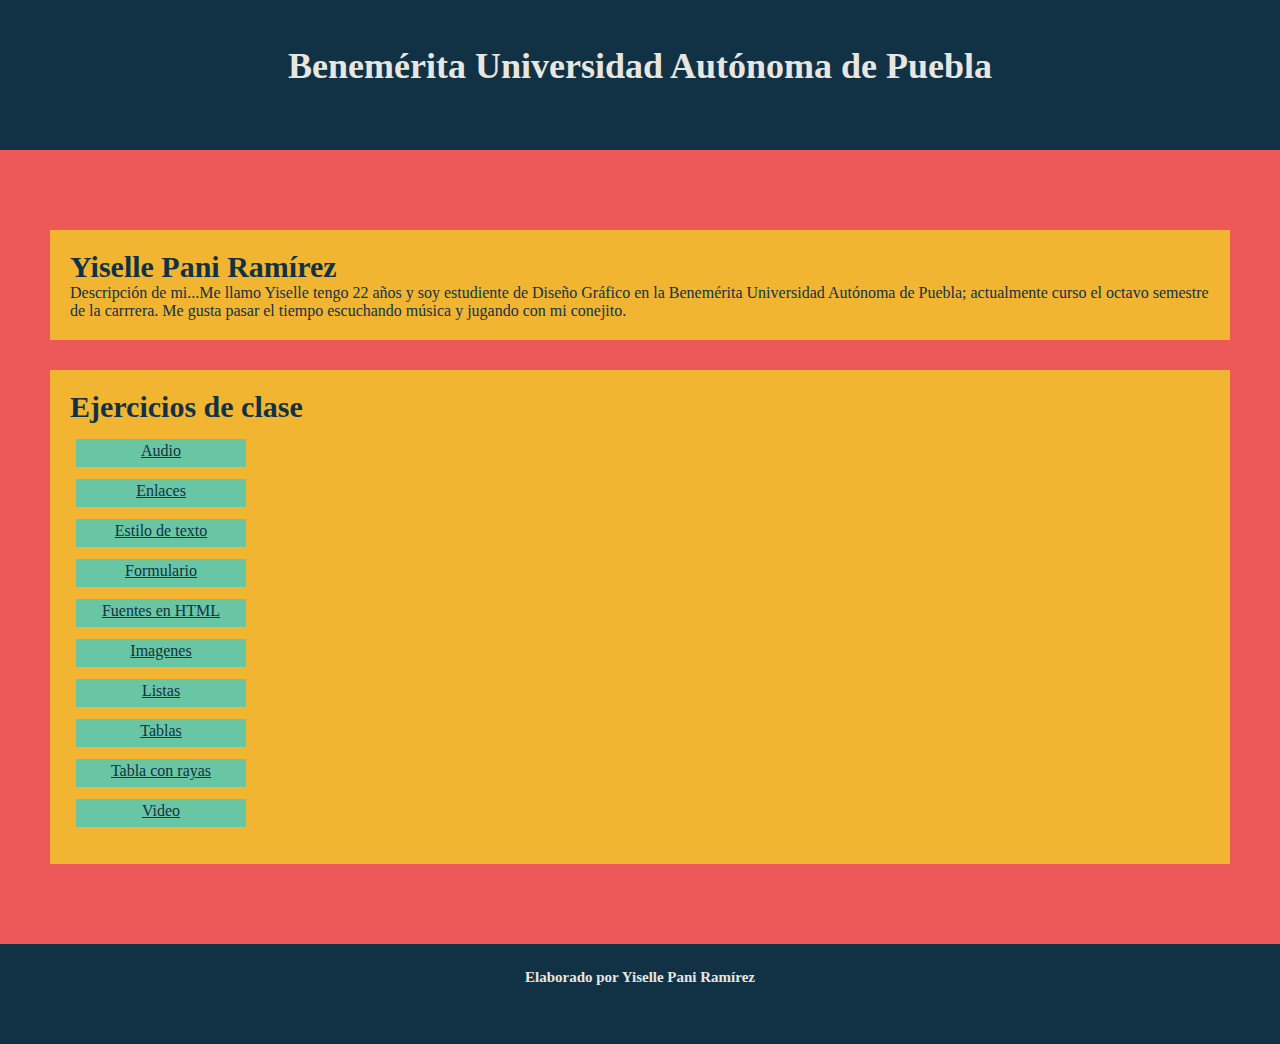
<file: index.html>
<!DOCTYPE html PUBLIC "-//W3C//DTD XHTML 1.0 Transitional//EN" "http://www.w3.org/TR/xhtml1/DTD/xhtml1-transitional.dtd">
<html xmlns="http://www.w3.org/1999/xhtml">
<head>
 <meta http-equiv="Content-Type" content="text/html; charset=utf-8" />
 <title>Yiselle P. Ramírez</title>
<link href="CSS/Estilo index.css" rel="stylesheet" type="text/css"/>
</head>

<body>
 <header>
  <h1>Benemérita Universidad Autónoma de Puebla</h1>
 </header>
 
 <main>
  <section>
   <h2>Yiselle Pani Ramírez</h2>
   <p> Descripción de mi...Me llamo Yiselle tengo 22 años y soy estudiente de Diseño Gráfico en la Benemérita Universidad Autónoma de Puebla; actualmente curso el octavo semestre de la carrrera. Me gusta pasar el tiempo escuchando música y jugando con mi conejito. </p>
   </section>
	 <section>
	 <h2>Ejercicios de clase</h2>
	<ul>
	<li><a href="HTML/Audio.html">Audio</a></li>
	<li><a href="HTML/Enlaces.html">Enlaces</a></li>
    <li><a href="HTML/Estilos de texto.html">Estilo de texto</a></li>
	<li><a href="HTML/Formulario.html">Formulario</a></li>
	<li><a href="HTML/Fuentes en HTML.html">Fuentes en HTML</a></li>
	<li><a href="HTML/Imagenes.html">Imagenes</a></li>
    <li><a href="HTML/Listas.html">Listas</a></li>
    <li><a href="HTML/Tablas.html">Tablas</a></li>
	<li><a href="HTML/Tabla con rayas.html">Tabla con rayas</a></li>
	<li><a href="HTML/Video.html">Video</a></li>
  </ul>
	 </section>
 </main>
 <footer>
	 <h6>Elaborado por Yiselle Pani Ramírez</h6>
		 </footer>
</body>
</html>
</file>
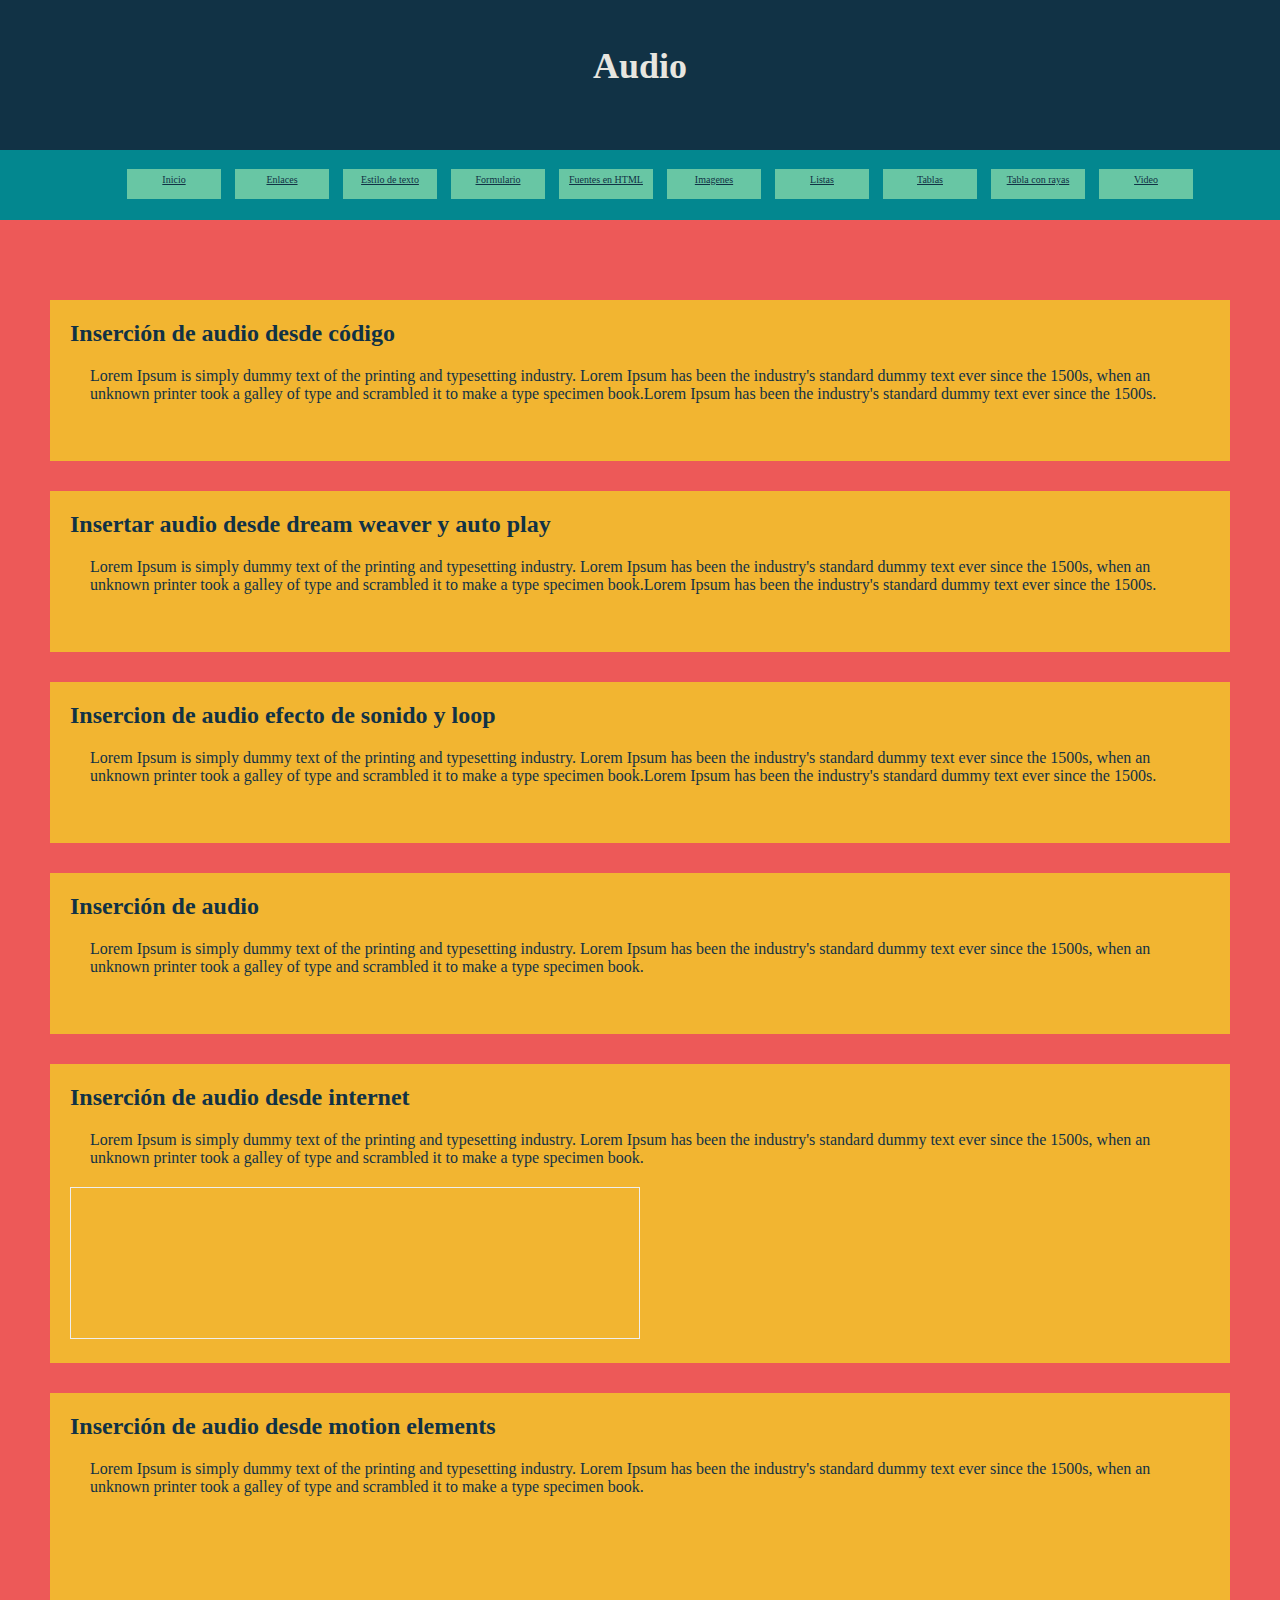
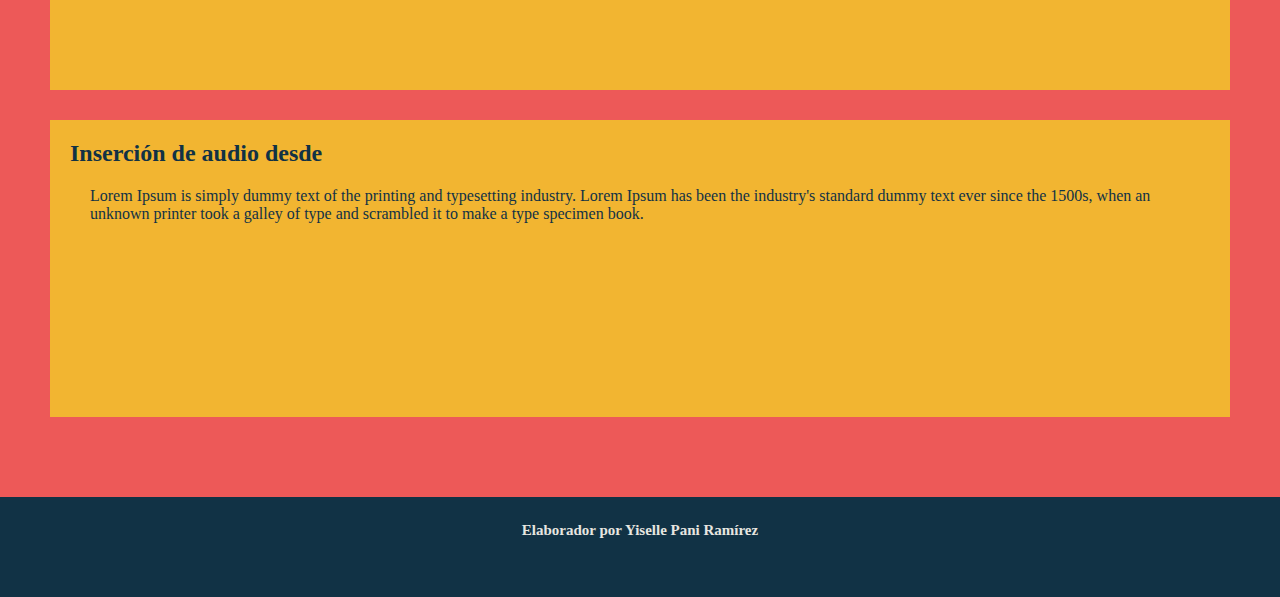
<file: HTML/Audio.html>
<!doctype html>
<html>
<head>
<meta charset="utf-8">
<title>Audio</title>
<link href="../CSS/Estilo audio.css" rel="stylesheet" type="text/css" />
</head>

<body>
<header>
 <h1>Audio</h1>
</header>
<nav>
  <ul>
	<li><a href="../index.html">Inicio</a></li>
	<li><a href="Enlaces.html">Enlaces</a></li>
    <li><a href="Estilos de texto.html">Estilo de texto</a></li>
	<li><a href="Formulario.html">Formulario</a></li>
	<li><a href="Fuentes en HTML.html">Fuentes en HTML</a></li>
	<li><a href="Imagenes.html">Imagenes</a></li>
    <li><a href="Listas.html">Listas</a></li>
    <li><a href="Tablas.html">Tablas</a></li>
	<li><a href="Tabla con rayas.html">Tabla con rayas</a></li>
	<li><a href="Video.html">Video</a></li>
  </ul>
</nav>
<main>
	<section>
  <h2>Inserción de audio desde código</h2>
  <p>Lorem Ipsum is simply dummy text of the printing and typesetting industry. Lorem Ipsum has been the industry's standard dummy text ever since the 1500s, when an unknown printer took a galley of type and scrambled it to make a type specimen book.Lorem Ipsum has been the industry's standard dummy text ever since the 1500s.</p>
<audio controls>
		<source src="../MEDIOS/AUDIO/y2mate.com - Loop  KV  Background Music  Audio Library Release.mp3" type="audio/mp3">
		Tu navegador no puede reproduciir el audio.
	</audio>
	</section>
  <section>
  <h2>Insertar audio desde dream weaver y auto play&nbsp;</h2>
  <p>Lorem Ipsum is simply dummy text of the printing and typesetting industry. Lorem Ipsum has been the industry's standard dummy text ever since the 1500s, when an unknown printer took a galley of type and scrambled it to make a type specimen book.Lorem Ipsum has been the industry's standard dummy text ever since the 1500s.&nbsp;</p>
<audio controls="controls" autoplay="autoplay" muted="muted">
    <source src="../MEDIOS/AUDIO/y2mate.com - Loop  KV  Background Music  Audio Library Release.mp3" type="audio/mp3"></audio>
	</section>
	<section>
  <h2>Insercion de audio efecto de sonido y loop</h2>
  <p>Lorem Ipsum is simply dummy text of the printing and typesetting industry. Lorem Ipsum has been the industry's standard dummy text ever since the 1500s, when an unknown printer took a galley of type and scrambled it to make a type specimen book.Lorem Ipsum has been the industry's standard dummy text ever since the 1500s.</p>
  <audio controls="controls" loop="loop" >
    <source src="../MEDIOS/AUDIO/Male Zombie Roar.mp3" type="audio/mp3">
  </audio>
	</section>
	<section>
  <h2>Inserción de audio</h2>
  <p>Lorem Ipsum is simply dummy text of the printing and typesetting industry. Lorem Ipsum has been the industry's standard dummy text ever since the 1500s, when an unknown printer took a galley of type and scrambled it to make a type specimen book.</p>
  <audio controls="controls" muted="muted" autoplay="autoplay" loop="loop" >
    <source src="../MEDIOS/AUDIO/y2mate.com - Patience  Jay Someday Audio Library Release  Free Copyrightsafe Music.mp3" type="audio/mp3">
  </audio>
    </section>
	<section>
  <h2>Inserción de audio desde internet</h2>
  <p>Lorem Ipsum is simply dummy text of the printing and typesetting industry. Lorem Ipsum has been the industry's standard dummy text ever since the 1500s, when an unknown printer took a galley of type and scrambled it to make a type specimen book.</p>
	<iframe id="audio_38846" frameborder="0" allowfullscreen="" scrolling="no" height="200" src="https://www.ivoox.com/player_ej_38846_6_1.html?c1=ff6600" style="border:1px solid #EEE; box-sizing:border-box; width:50%;" loading="lazy"></iframe>
	</section>
	<section>
  <h2>Inserción de audio desde motion elements</h2>
  <p>Lorem Ipsum is simply dummy text of the printing and typesetting industry. Lorem Ipsum has been the industry's standard dummy text ever since the 1500s, when an unknown printer took a galley of type and scrambled it to make a type specimen book.</p>
	<iframe width="100%" height="auto" src="https://www.motionelements.com/embed/c/12025113" frameborder="0"></iframe>
	</section>
	<section>
  <h2>Inserción de audio desde</h2>
  <p>Lorem Ipsum is simply dummy text of the printing and typesetting industry. Lorem Ipsum has been the industry's standard dummy text ever since the 1500s, when an unknown printer took a galley of type and scrambled it to make a type specimen book.</p>
	<iframe width="490" height="390" src="https://www.motionelements.com/embed/c/16198812" frameborder="0"></iframe>
	</section>
</main>
<footer>
  <h6>Elaborador por Yiselle Pani Ramírez</h6>
</footer>
</body>
</html>
</file>
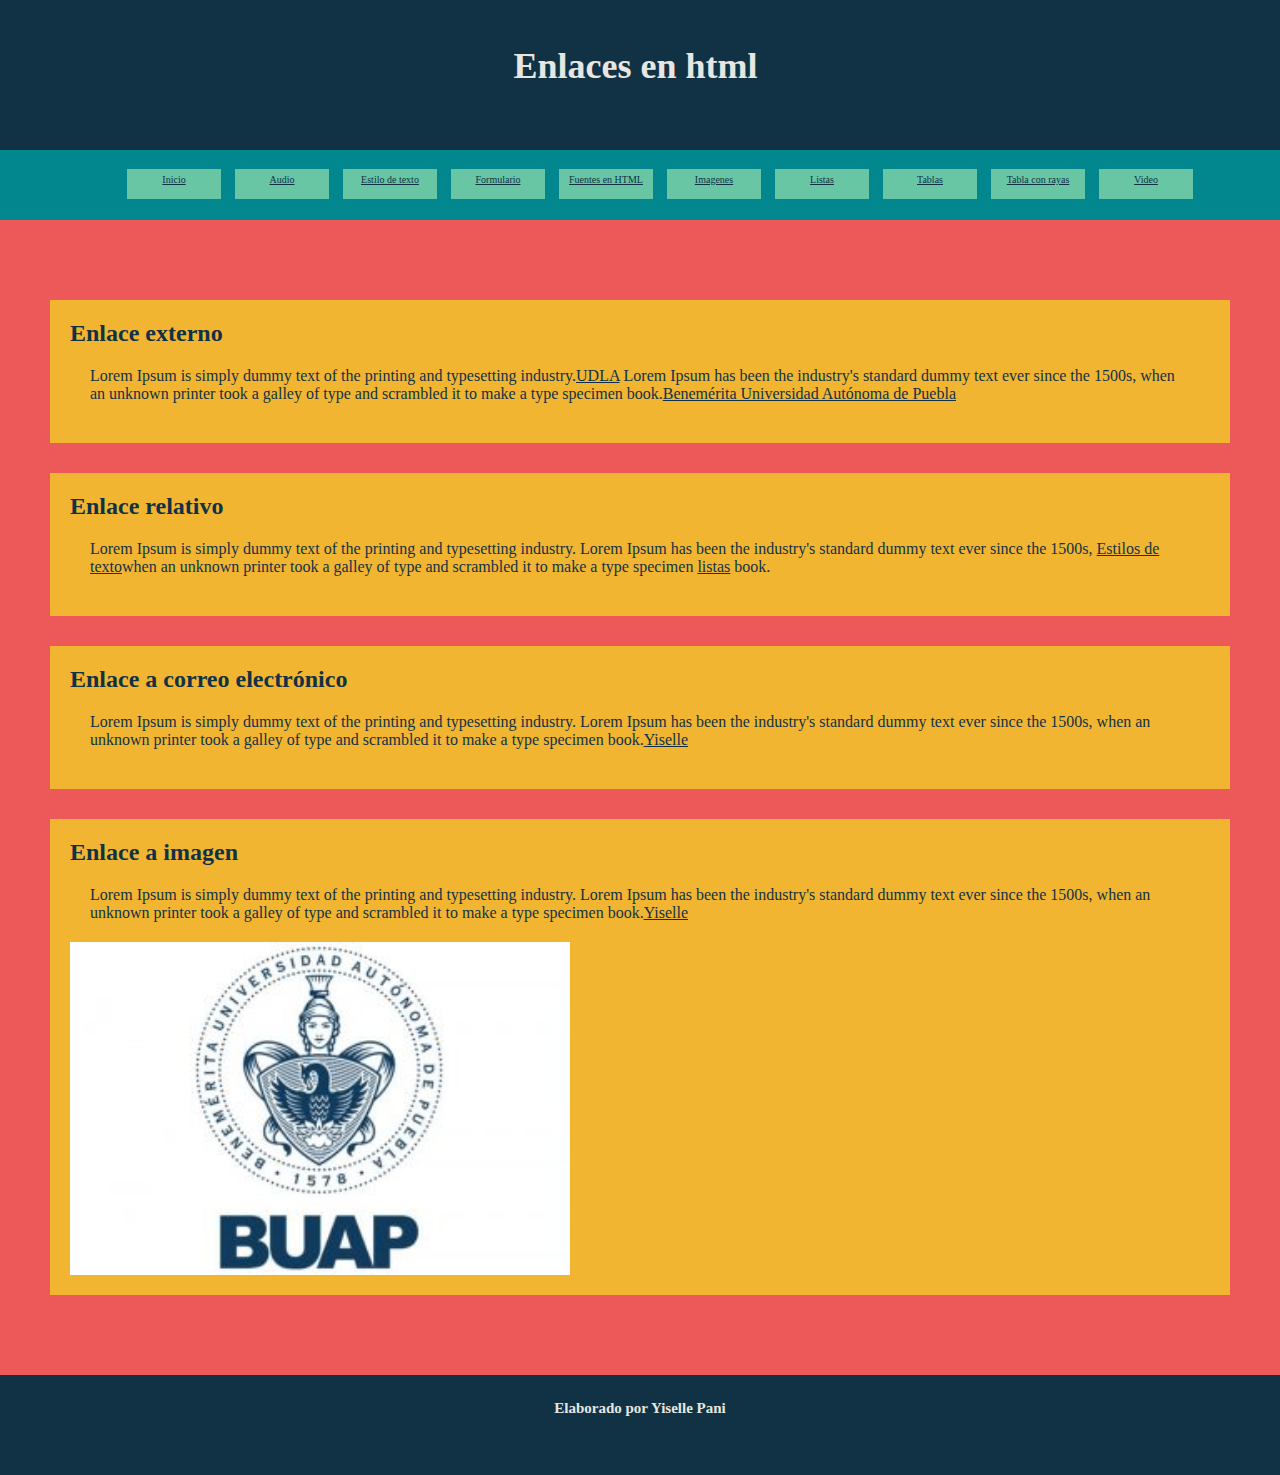
<file: HTML/Enlaces.html>
<!DOCTYPE html PUBLIC "-//W3C//DTD XHTML 1.0 Transitional//EN" "http://www.w3.org/TR/xhtml1/DTD/xhtml1-transitional.dtd">
<html xmlns="http://www.w3.org/1999/xhtml">
<head>
<meta http-equiv="Content-Type" content="text/html; charset=utf-8" />
<title>Enlaces</title>
<link href="../CSS/Estilo audio.css" rel="stylesheet" type="text/css"/>
</head>
<body>
 <header>
  <h1>Enlaces en html&nbsp;</h1>
</header>
 <nav>
  <ul> 
   <li><a href="../index.html">Inicio</a></li>
	<li><a href="Audio.html">Audio</a></li>
    <li><a href="Estilos de texto.html">Estilo de texto</a></li>
	<li><a href="Formulario.html">Formulario</a></li>
	<li><a href="Fuentes en HTML.html">Fuentes en HTML</a></li>
	<li><a href="Imagenes.html">Imagenes</a></li>
    <li><a href="Listas.html">Listas</a></li>
    <li><a href="Tablas.html">Tablas</a></li>
	<li><a href="Tabla con rayas.html">Tabla con rayas</a></li>
	<li><a href="Video.html">Video</a></li>
   </ul>
 </nav>
  <main>
   <section id="c1" class="caja_section_impares caja_general">
    <h2 style="padding-bottom:0px">Enlace externo</h2>
    <p>Lorem Ipsum is simply dummy text of the printing and typesetting industry.<a href="http://udlap.mx" title="Universidad de las Américas" target="new">UDLA</a> Lorem Ipsum has been the industry's standard dummy text ever since the 1500s, when an unknown printer took a galley of type and scrambled it to make a type specimen book.<a
    href="http://www.buap.mx">Benemérita Universidad Autónoma de Puebla</a></p>
  </section>
  
  <section id="c2" class="caja_section_pares caja_general">
   <h2 style="padding-bottom:0px">Enlace relativo</h2>
   <p>Lorem Ipsum is simply dummy text of the printing and typesetting industry. Lorem Ipsum has been the industry's standard dummy text ever since the 1500s, <a href="file:///C|/Users/YHIT/Downloads/sitio 30557/html/index.html">Estilos de texto</a>when an unknown printer took a galley of type and scrambled it to make a type specimen <a href="file:///C|/Users/YHIT/Downloads/sitio 30557/html/tabla lineas.html" target="_blank">listas</a> book.</p>
  </section>
  <section id="c3" class="caja_section_impares caja_general">
   <h2 style="padding-bottom:0px">Enlace a correo electrónico</h2>
   <p>Lorem Ipsum is simply dummy text of the printing and typesetting industry. Lorem Ipsum has been the industry's standard dummy text ever since the 1500s, when an unknown printer took a galley of type and scrambled it to make a type specimen book.<a href="mailto:yis_pani@hotmail.com">Yiselle</a></p>
  </section>
 
  <section class="caja_section_pares caja_general" id="caja_altura">
   <h2 style="padding-bottom:0px">Enlace a imagen</h2>
   <p>Lorem Ipsum is simply dummy text of the printing and typesetting industry. Lorem Ipsum has been the industry's standard dummy text ever since the 1500s, when an unknown printer took a galley of type and scrambled it to make a type specimen book.<a href="mailto:yis_pani@hotmail.com">Yiselle</a></p>
   <a href="http://www.buap.mx" target="new"> <img src="../MEDIOS/IMAGENES/buap-300x200.jpg" alt="Logo de la BUAP"></a>
  </section>
 </main>
 <footer>
	 <h6>Elaborado por Yiselle Pani</h6>
 </footer>
</body>
</html>
</file>
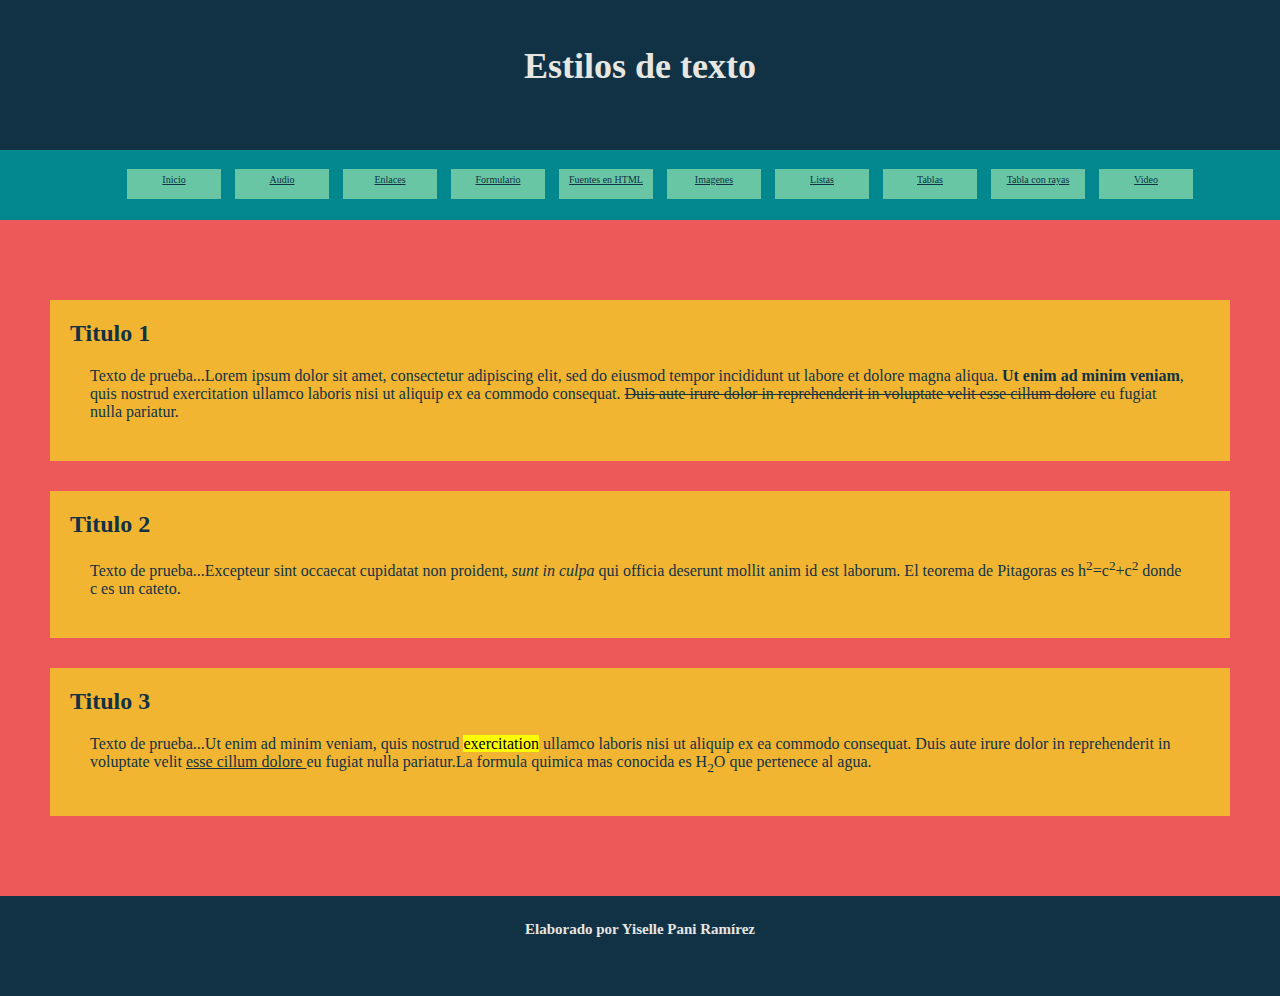
<file: HTML/Estilos de texto.html>
<!DOCTYPE html PUBLIC "-//W3C//DTD XHTML 1.0 Transitional//EN" "http://www.w3.org/TR/xhtml1/DTD/xhtml1-transitional.dtd">
<html xmlns="http://www.w3.org/1999/xhtml">
<head>
<meta http-equiv="Content-Type" content="text/html; charset=utf-8" />
<title>Mi primera página web</title>       
 <link href="../CSS/Estilo audio.css" rel="stylesheet" type="text/css"/>      
</head>
 <body>
   <header> 
	   <h1>Estilos de texto</h1> 
	 </header>
   <nav>
	<ul>
	<li><a href="../index.html">Inicio</a></li>
	<li><a href="Audio.html">Audio</a></li>
	<li><a href="Enlaces.html">Enlaces</a></li>
	<li><a href="Formulario.html">Formulario</a></li>
	<li><a href="Fuentes en HTML.html">Fuentes en HTML</a></li>
	<li><a href="Imagenes.html">Imagenes</a></li>
    <li><a href="Listas.html">Listas</a></li>
    <li><a href="Tablas.html">Tablas</a></li>
	<li><a href="Tabla con rayas.html">Tabla con rayas</a></li>
	<li><a href="Video.html">Video</a></li>
  </ul> 
   </nav>
   <main>
     <section>
	   <h2>Titulo 1</h2>
       <p>Texto de prueba...Lorem ipsum dolor sit amet, consectetur adipiscing elit, sed do eiusmod tempor incididunt ut labore et dolore magna aliqua.<b> Ut enim ad minim veniam</b>, quis nostrud exercitation ullamco laboris nisi ut aliquip ex ea commodo consequat. <del>Duis aute irure dolor in reprehenderit in voluptate velit esse cillum dolore</del> eu fugiat nulla pariatur. </p>
	   </section>
	   <section>
     <h2>Titulo 2</h2>
     <p>Texto de prueba...Excepteur sint occaecat cupidatat non proident, <i>sunt in culpa</i> qui officia deserunt mollit anim id est laborum. El teorema de Pitagoras es h<sup>2</sup>=c<sup>2</sup>+c<sup>2</sup> donde c es un cateto.</p>
       </section>
	   <section>
     <h2>Titulo 3</h2>
       <p>Texto de prueba...Ut enim ad minim veniam, quis nostrud <mark>exercitation</mark> ullamco laboris nisi ut aliquip ex ea commodo consequat. Duis aute irure dolor in reprehenderit in voluptate velit <u>esse cillum dolore </u>eu fugiat nulla pariatur.La formula quimica mas conocida es H<sub>2</sub>O que pertenece al agua.</p>
		</section>
	 </main>
<footer>
	<h6>Elaborado por Yiselle Pani Ramírez</h6>
</footer>
</body>
</html>
</file>
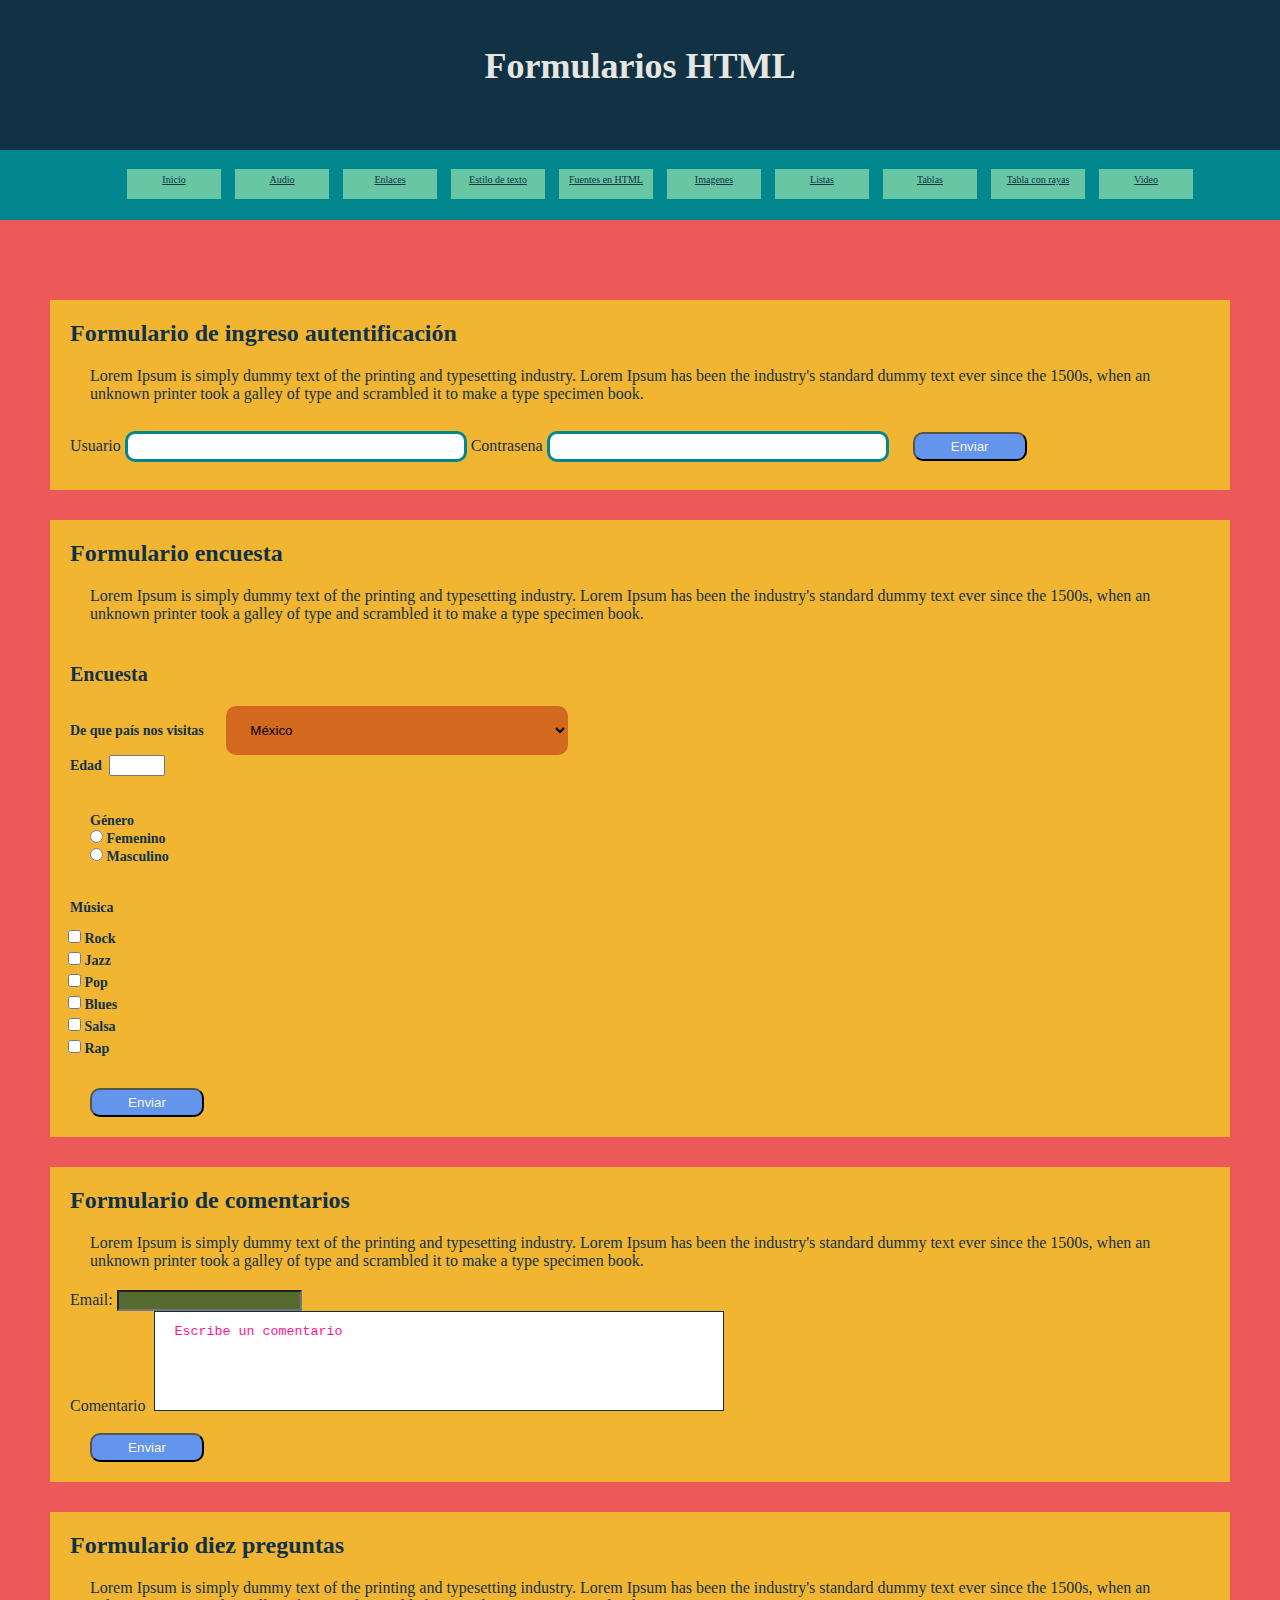
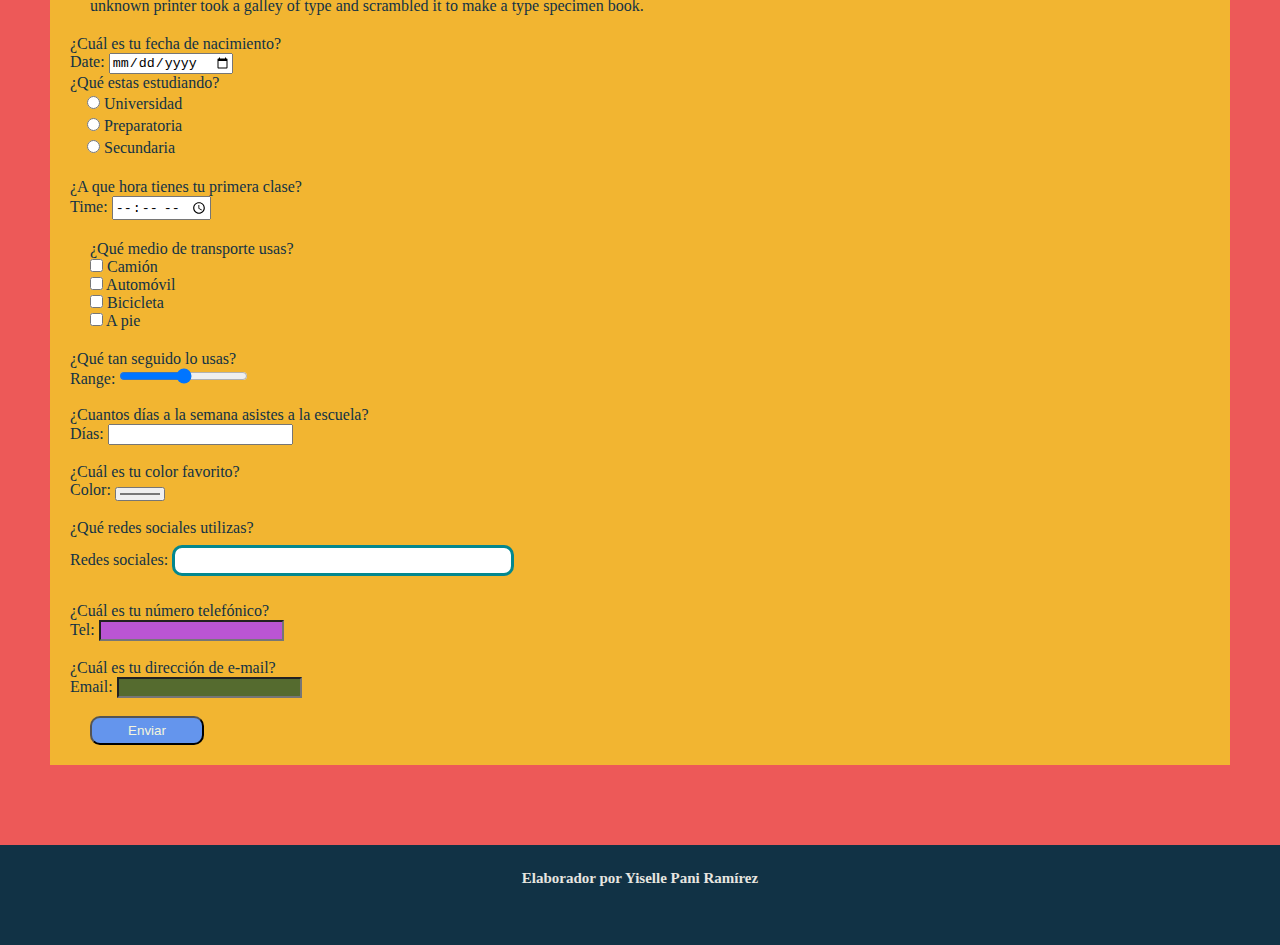
<file: HTML/Formulario.html>
<!doctype html>
<html>
<head>
<meta charset="utf-8">
<title>Documento sin título</title>
<link href="../CSS/Estilo audio.css" rel="stylesheet" type="text/css">
</head>

<body>
<header>
	<h1>Formularios HTML</h1>
	</header>
<nav>
  <ul>
	<li><a href="../index.html">Inicio</a></li>
	<li><a href="Audio.html">Audio</a></li>
	<li><a href="Enlaces.html">Enlaces</a></li>
    <li><a href="Estilos de texto.html">Estilo de texto</a></li>
	<li><a href="Fuentes en HTML.html">Fuentes en HTML</a></li>
	<li><a href="Imagenes.html">Imagenes</a></li>
    <li><a href="Listas.html">Listas</a></li>
    <li><a href="Tablas.html">Tablas</a></li>
	<li><a href="Tabla con rayas.html">Tabla con rayas</a></li>
	<li><a href="Video.html">Video</a></li>
  </ul> 
</nav>
<main>
	<section>
	<h2>Formulario de ingreso autentificación&nbsp;</h2>
    <p>Lorem Ipsum is simply dummy text of the printing and typesetting industry. Lorem Ipsum has been the industry's standard dummy text ever since the 1500s, when an unknown printer took a galley of type and scrambled it to make a type specimen book.</p>
	 <form action="Procesamiento.html" method="get">
	  <label>Usuario</label>	
	  <input type="text" id="usuario" name="usuario">
	  <label>Contrasena</label>
	  <input type="password" id="contraseña" name="contraseña">
	  <input type="submit" value="Enviar">
	 </form>
	</section>
	<section>
	<h2>Formulario encuesta&nbsp;</h2>
    <p>Lorem Ipsum is simply dummy text of the printing and typesetting industry. Lorem Ipsum has been the industry's standard dummy text ever since the 1500s, when an unknown printer took a galley of type and scrambled it to make a type specimen book.</p>
    <form action="Procesamiento.html" method="get" id="form1" name="form1" method="post">
<h3>Encuesta&nbsp;</h3>
      <label>De que país nos visitas&nbsp;</label>
		<select name="select" id="select">
		  
        <option value="mexico">México</option>
        <option value="españa">España</option>
        <option value="argentina">Argentina</option>
        <option value="chile">Chile</option>
        <option value="italia">Italia</option>
      </select>
		<br>
      <label>Edad&nbsp;</label>
<input name="number" type="number" id="number" max="50" min="18">
<p>
  <label>Género&nbsp;</label>
	<br>
	<label>
    <input type="radio" name="G&eacute;nero" value="femenino" id="Geacutenero_0">
    Femenino</label>
  <br>
  <label>
    <input type="radio" name="G&eacute;nero" value="masculino" id="Geacutenero_1">
    Masculino</label>
  <br>
</p>
	<label>Música&nbsp;</label>
<table width="200">
  <tr>
    <td><label>
      <input type="checkbox" name="Música" value="rock" id="Muacutesica_0">
      Rock</label></td>
  </tr>
  <tr>
    <td><label>
      <input type="checkbox" name="Música" value="jazz" id="Muacutesica_1">
      Jazz</label></td>
  </tr>
  <tr>
    <td><label>
      <input type="checkbox" name="Música" value="pop" id="Muacutesica_2">
      Pop</label></td>
  </tr>
  <tr>
    <td><label>
      <input type="checkbox" name="Música" value="blues" id="Muacutesica_3">
      Blues</label></td>
  </tr>
  <tr>
    <td><label>
      <input type="checkbox" name="Música" value="salsa" id="Muacutesica_4">
      Salsa</label></td>
  </tr>
  <tr>
    <td><label>
      <input type="checkbox" name="Música" value="rap" id="Muacutesica_5">
      Rap</label></td>
  </tr>
</table>
<br>
<input name="submit" type="submit" id="submit" formmethod="GET" value="Enviar">
      
    </form>
	</section>
	<section>
	<h2>Formulario de comentarios</h2>
    <p>Lorem Ipsum is simply dummy text of the printing and typesetting industry. Lorem Ipsum has been the industry's standard dummy text ever since the 1500s, when an unknown printer took a galley of type and scrambled it to make a type specimen book.</p>
    <form action="Procesamiento.html"  id="form2" name="form2" method="get">
      <label for="email">Email:</label>
      <input type="email" name="email" id="email">
	  <br>
      <label for="textarea">Comentario&nbsp;</label>
      <textarea name="textarea" cols="20" rows="5" maxlength="50" id="textarea">Escribe un comentario</textarea>
      <br>
		<br>
		<input type="submit" name="submit2" id="submit2" value="Enviar">
    </form>
    
	</section>
	<section>
	<h2>Formulario diez preguntas</h2>
    <p>Lorem Ipsum is simply dummy text of the printing and typesetting industry. Lorem Ipsum has been the industry's standard dummy text ever since the 1500s, when an unknown printer took a galley of type and scrambled it to make a type specimen book.</p>
    <form action="Procesamiento.html"  id="form3" name="form3" method="post">
     <label>¿Cuál es tu fecha de nacimiento?&nbsp;</label>
		<br>
		<label for="date">Date:</label>
      <input type="date" name="date" id="date">
  
	<br>
	<label>¿Qué estas estudiando?&nbsp;</label>
    <table width="200">
      <tr>
        <td><label>
          <input type="radio" name="RadioGroup1" value="universidad" id="RadioGroup1_0">
          Universidad</label></td>
      </tr>
      <tr>
        <td><label>
          <input type="radio" name="RadioGroup1" value="preparatoria" id="RadioGroup1_1">
          Preparatoria</label></td>
      </tr>
      <tr>
        <td><label>
          <input type="radio" name="RadioGroup1" value="secundaria" id="RadioGroup1_2">
          Secundaria</label></td>
      </tr>
    </table>
		<br>
    <label>¿A que hora tienes tu primera clase? &nbsp;</label>
		<br>
    <label for="time">Time:</label>
    <input type="time" name="time" id="time">
    
    <p>
		<label>¿Qué medio de transporte usas?&nbsp;</label>
		<br>
      <label>
        <input type="checkbox" name="coche" value="camion" id="coche_0">
        Camión</label>
      <br>
      <label>
        <input type="checkbox" name="coche" value="automovil" id="coche_1">
        Automóvil</label>
      <br>
      <label>
        <input type="checkbox" name="coche" value="bicicleta" id="coche_2">
        Bicicleta</label>
      <br>
      <label>
        <input type="checkbox" name="coche" value="a pie" id="coche_3">
        A pie</label>
      <br>
    </p>
		<label>¿Qué tan seguido lo usas?&nbsp;</label>
		<br>
    <label for="range">Range:</label>
<input type="range" name="range" id="range">
		<br>
		<br>
    
    <label>¿Cuantos días a la semana asistes a la escuela?&nbsp;</label>
		<br>
    <label for="number2">Días:</label>
    <input type="number" name="number2" id="number2">
    <br>
		<br>
    <label>¿Cuál es tu color favorito?&nbsp;</label>
		<br>
    <label for="color">Color:</label>
    <input type="color" name="color" id="color">
		<br>
		<br>
    <label>¿Qué redes sociales utilizas?&nbsp;</label>
		<br>
    <label for="textfield">Redes sociales:</label>
    <input type="text" name="textfield" id="textfield">
    <br>
		<br>
		<label>¿Cuál es tu número telefónico?&nbsp;</label>
		<br>
    <label for="tel">Tel:</label>
<input type="tel" name="tel" id="tel">
		<br>
		<br>
		<label>¿Cuál es tu dirección de e-mail?&nbsp;</label>
		<br>
<label for="email2">Email:</label>
<input type="email" name="email2" id="email2">
		<br>
<br>	
<input name="submit3" type="submit" id="submit3" formmethod="GET" value="Enviar">
	  </form>
  </section>
	</main>
	<footer>
<h6>Elaborador por Yiselle Pani Ramírez</h6></footer>
</body>
</html>
</file>
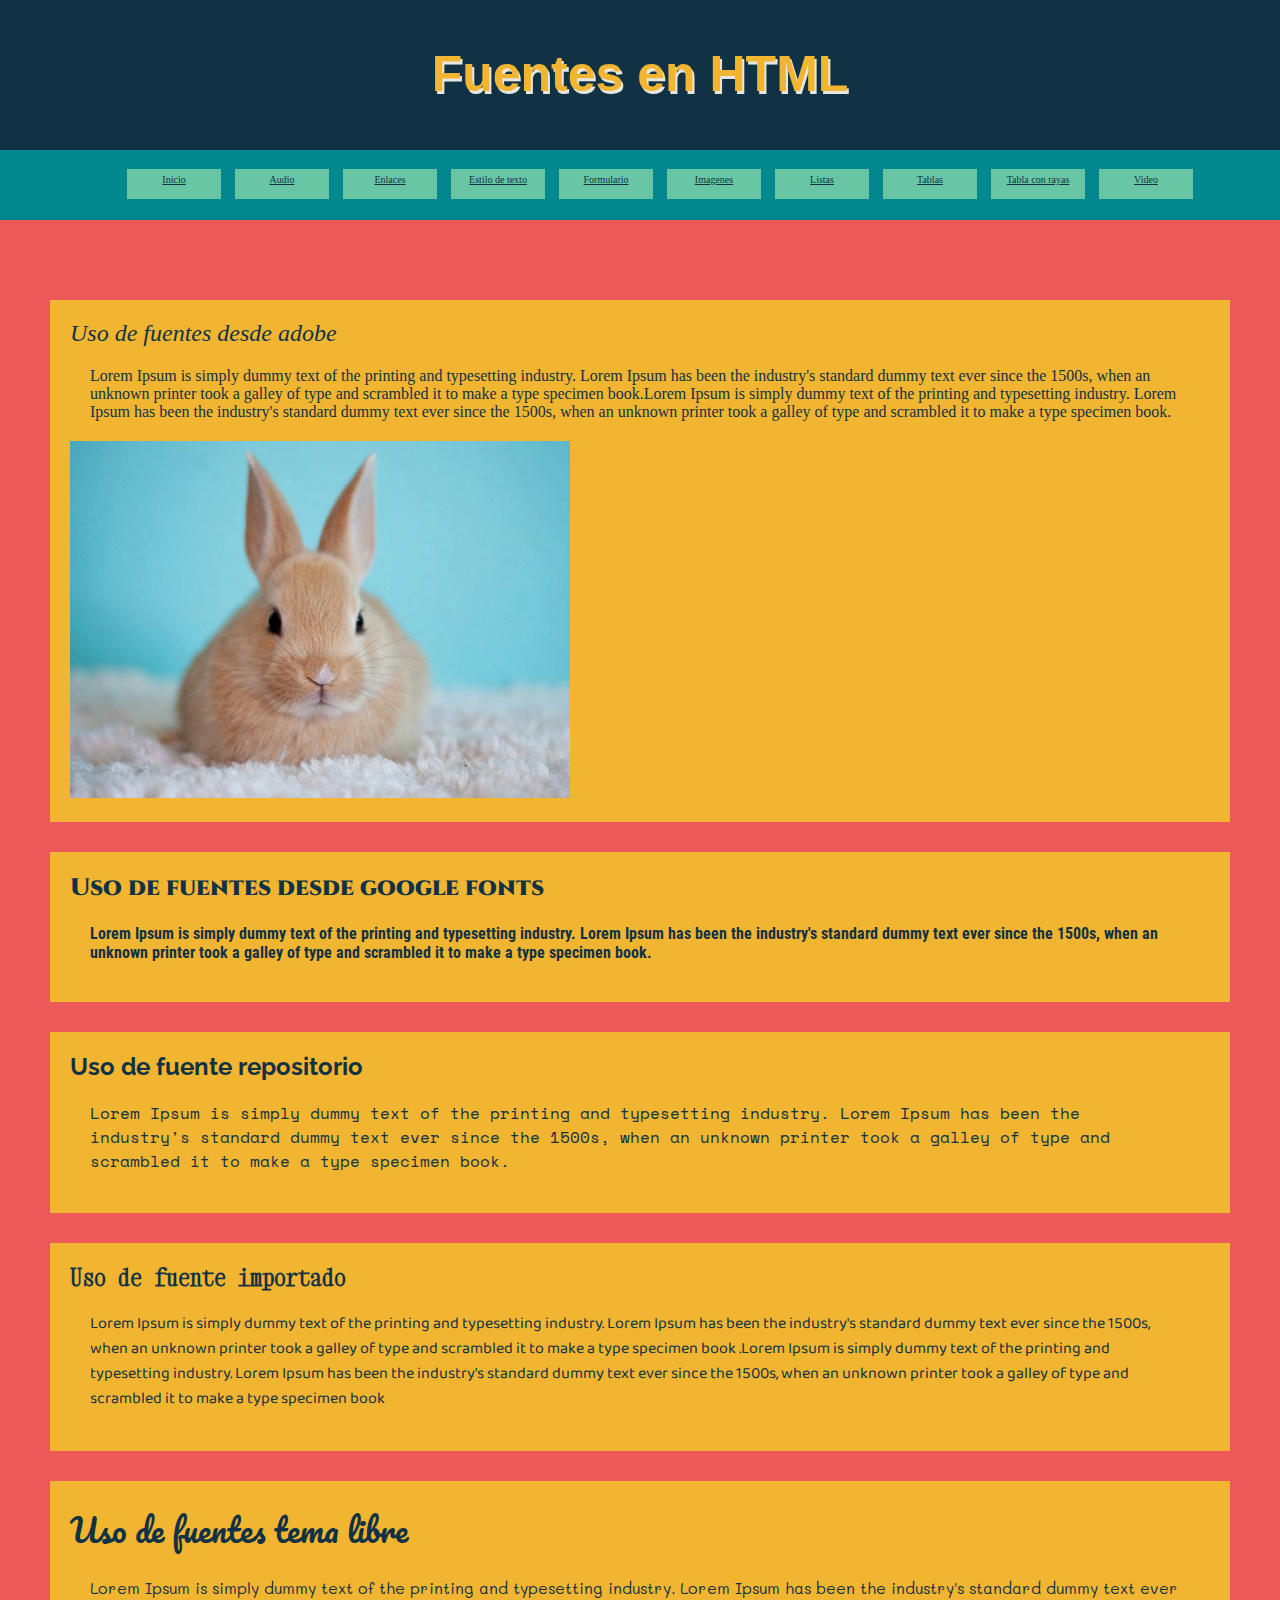
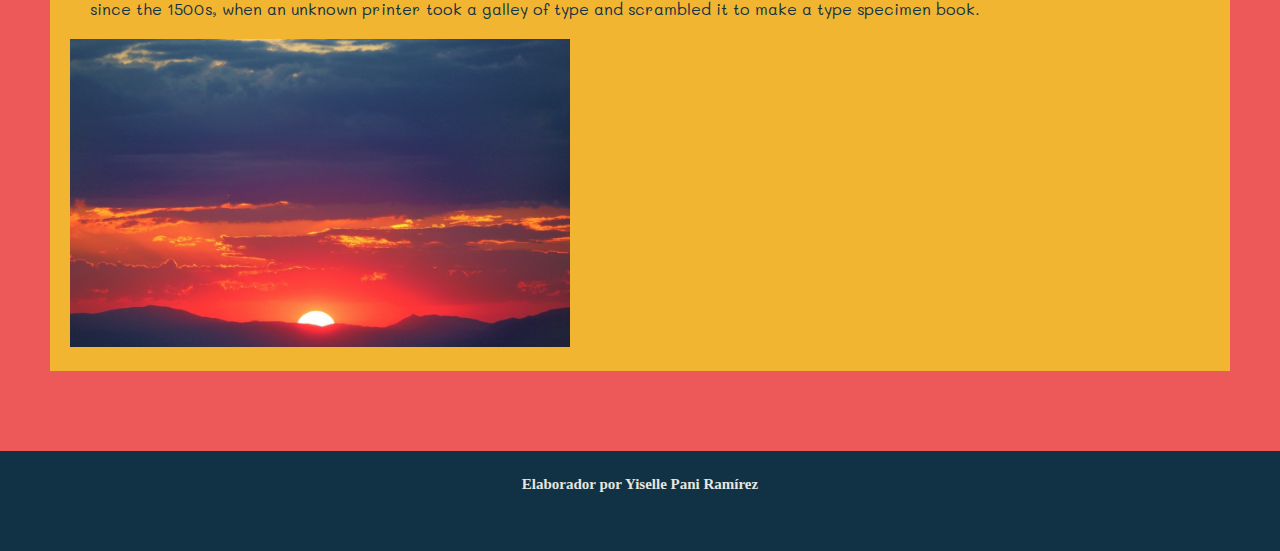
<file: HTML/Fuentes en HTML.html>
<!doctype html>
<html>
<head>
<meta charset="utf-8">
<link href="../CSS/Estilo audio.css" rel="stylesheet" type="text/css">
<link rel="preconnect" href="https://fonts.googleapis.com">
<link rel="preconnect" href="https://fonts.gstatic.com" crossorigin>
<link href="https://fonts.googleapis.com/css2?family=Cinzel:wght@900&family=League+Gothic&family=Raleway:ital,wght@1,600&display=swap" rel="stylesheet">
<link rel="preconnect" href="https://fonts.gstatic.com" crossorigin>
<link href="https://fonts.googleapis.com/css2?family=Cinzel:wght@900&family=League+Gothic&family=Raleway:ital,wght@1,600&family=Space+Mono&display=swap" rel="stylesheet">
<link
    rel="stylesheet"
    href="https://cdnjs.cloudflare.com/ajax/libs/animate.css/4.1.1/animate.min.css"
  />
<!--The following script tag downloads a font from the Adobe Edge Web Fonts server for use within the web page. We recommend that you do not modify it.--><script>var __adobewebfontsappname__="dreamweaver"</script><script src="http://use.edgefonts.net/dhyana:n4:default.js" type="text/javascript"></script>
</head>

<body>
<header>
  <h1 class="fuente_principal animate__animated animate__bounce animate__delay-3s">Fuentes en HTML</h1>
</header>
<nav>
  <ul>
	<li><a href="../index.html">Inicio</a></li>
	<li><a href="Audio.html">Audio</a></li>
	<li><a href="Enlaces.html">Enlaces</a></li>
    <li><a href="Estilos de texto.html">Estilo de texto</a></li>
	<li><a href="Formulario.html">Formulario</a></li>
	<li><a href="Imagenes.html">Imagenes</a></li>
    <li><a href="Listas.html">Listas</a></li>
    <li><a href="Tablas.html">Tablas</a></li>
	<li><a href="Tabla con rayas.html">Tabla con rayas</a></li>
	<li><a href="Video.html">Video</a></li>
  </ul>
</nav>
<main>
	<section>
	  <h2 class="fuente_t2 animate__animated animate__zoomIn animate__delay-2s">Uso de fuentes desde adobe</h2>
      <p class="funte_t2_2">Lorem Ipsum is simply dummy text of the printing and typesetting industry. Lorem Ipsum has been the industry's standard dummy text ever since the 1500s, when an unknown printer took a galley of type and scrambled it to make a type specimen book.Lorem Ipsum is simply dummy text of the printing and typesetting industry. Lorem Ipsum has been the industry's standard dummy text ever since the 1500s, when an unknown printer took a galley of type and scrambled it to make a type specimen book.</p>
    <img class="animate__animated animate__flipInY animate__delay-3s animate__repeat-3" src="../MEDIOS/IMAGENES/cuanto-vive-conejo.jpg" width="700" height="500" alt=""/>    </section>
	<section class="animate__animated animate__backInUp animate__delay-2s">
	  <h2 class="fuente_t22 animate__animated animate__flipInX animate__slower animate__delay-3s">Uso de fuentes desde google fonts&nbsp;</h2>
<p class="parrafo_11">Lorem Ipsum is simply dummy text of the printing and typesetting industry. Lorem Ipsum has been the industry's standard dummy text ever since the 1500s, when an unknown printer took a galley of type and scrambled it to make a type specimen book.</p>
	</section>
	<section>
	<h2 class="fuente_repositorio animate__animated animate__slideInLeft animate__repeat-3">Uso de fuente repositorio&nbsp;&nbsp;</h2>
    <p class="parrafo_repositorio">Lorem Ipsum is simply dummy text of the printing and typesetting industry. Lorem Ipsum has been the industry's standard dummy text ever since the 1500s, when an unknown printer took a galley of type and scrambled it to make a type specimen book.</p>
	</section>
		<section>
	      <h2 class="fuente_importado animate__animated animate__bounceInUp animate__delay-3s animated__infinite">Uso de fuente importado&nbsp;</h2>
          <p class="parrafo_importado">Lorem Ipsum is simply dummy text of the printing and typesetting industry. Lorem Ipsum has been the industry's standard dummy text ever since the 1500s, when an unknown printer took a galley of type and scrambled it to make a type specimen book .Lorem Ipsum is simply dummy text of the printing and typesetting industry. Lorem Ipsum has been the industry's standard dummy text ever since the 1500s, when an unknown printer took a galley of type and scrambled it to make a type specimen book</p>
    </section>
		<section>
	<h2 class="titulo_mio">Uso de fuentes tema libre</h2>
    <p class="parrafo_mio">Lorem Ipsum is simply dummy text of the printing and typesetting industry. Lorem Ipsum has been the industry's standard dummy text ever since the 1500s, when an unknown printer took a galley of type and scrambled it to make a type specimen book.</p>
  <img src="../MEDIOS/IMAGENES/amanecer_montaxas_3.jpg_242310155.jpg" alt="" width="1200" height="740" class="animate__animated animate__wobble animate__delay-10s"/>        </section>
</main>
	<footer>
<h6>Elaborador por Yiselle Pani Ramírez</h6></footer>
</body>
</html>
</file>
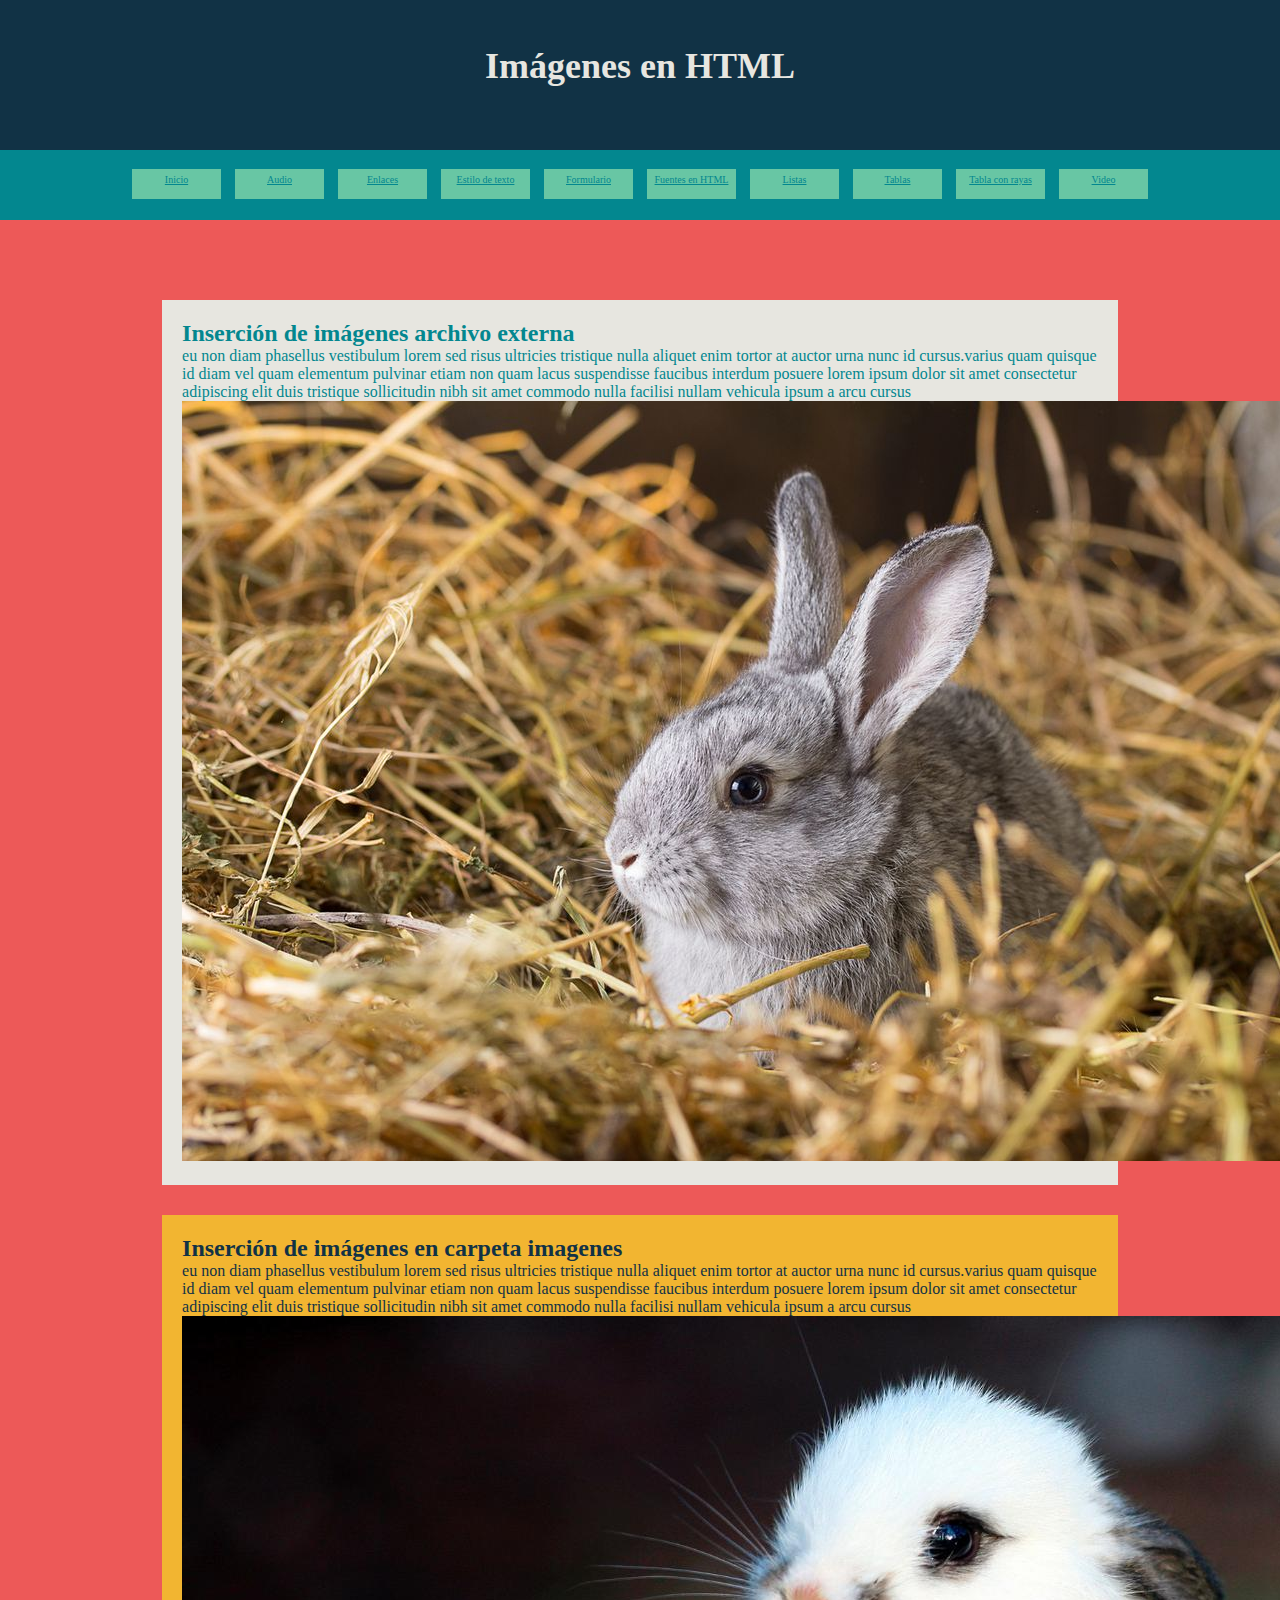
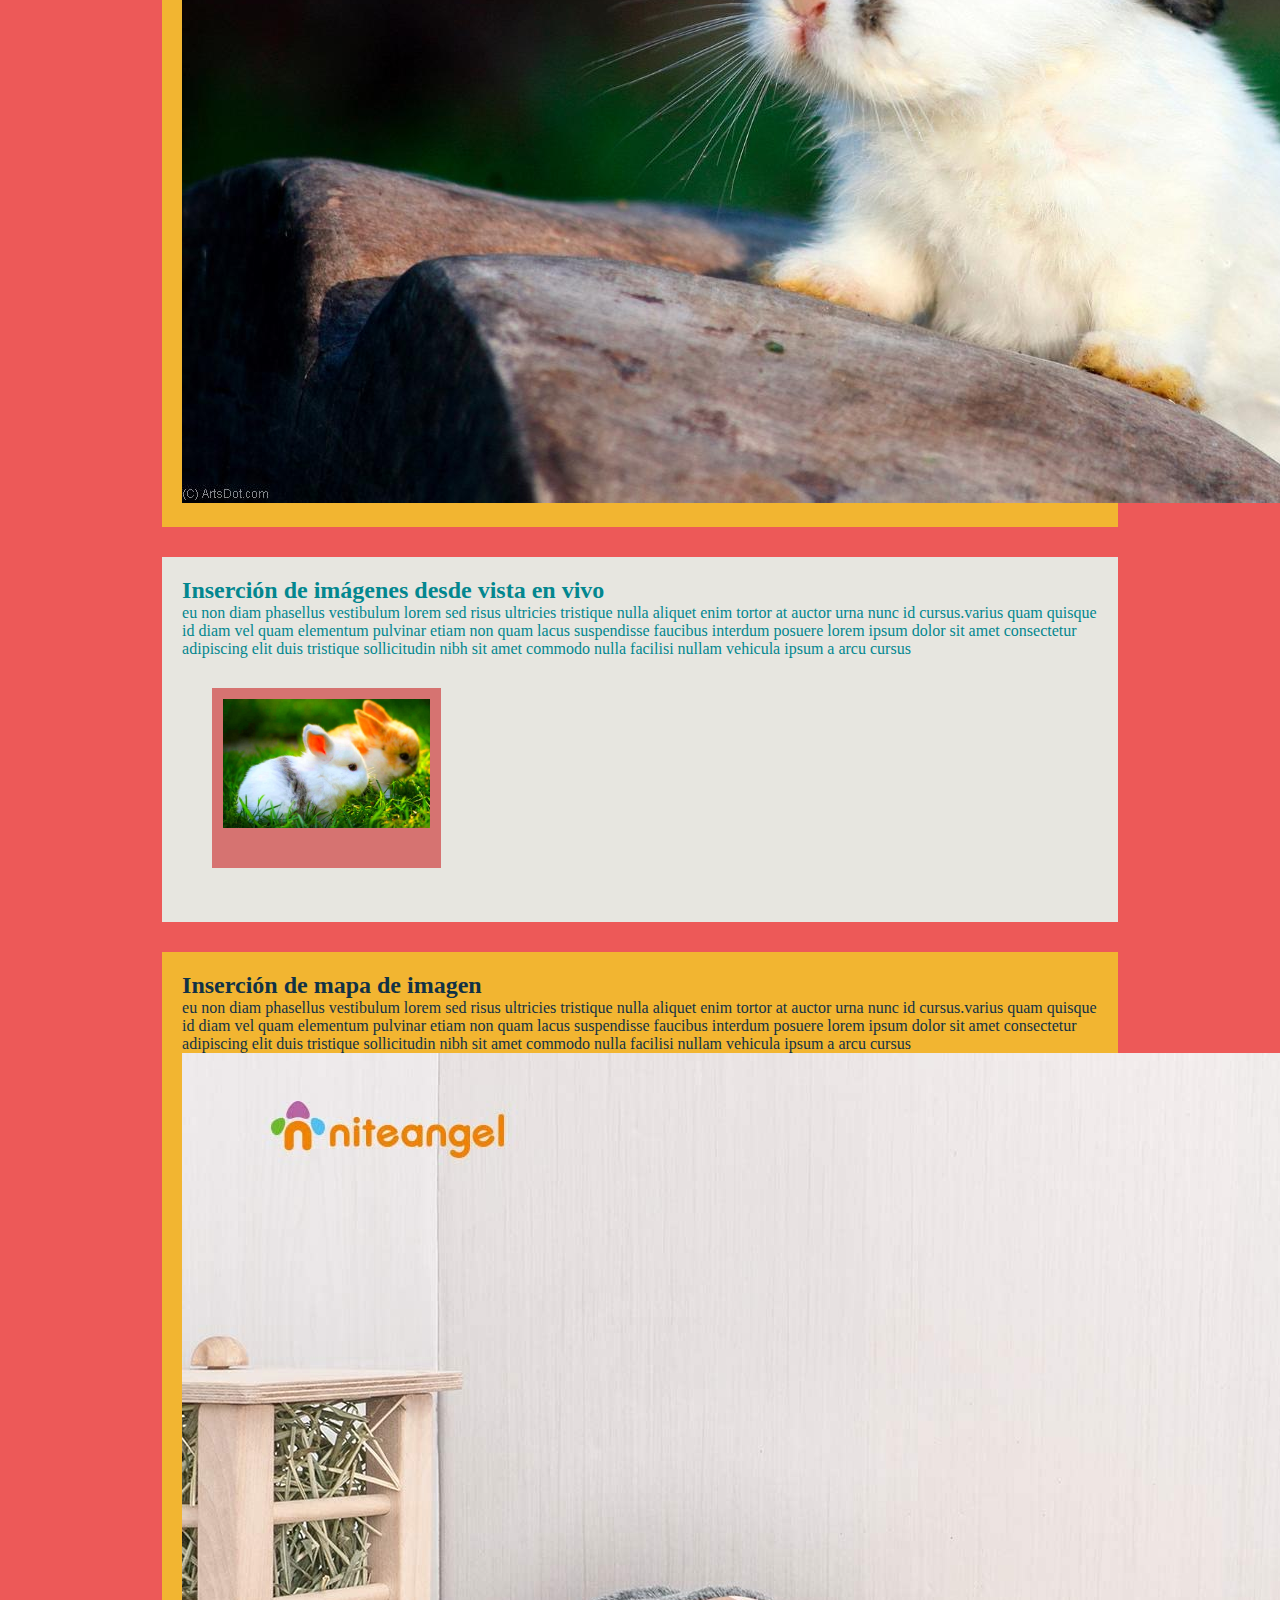
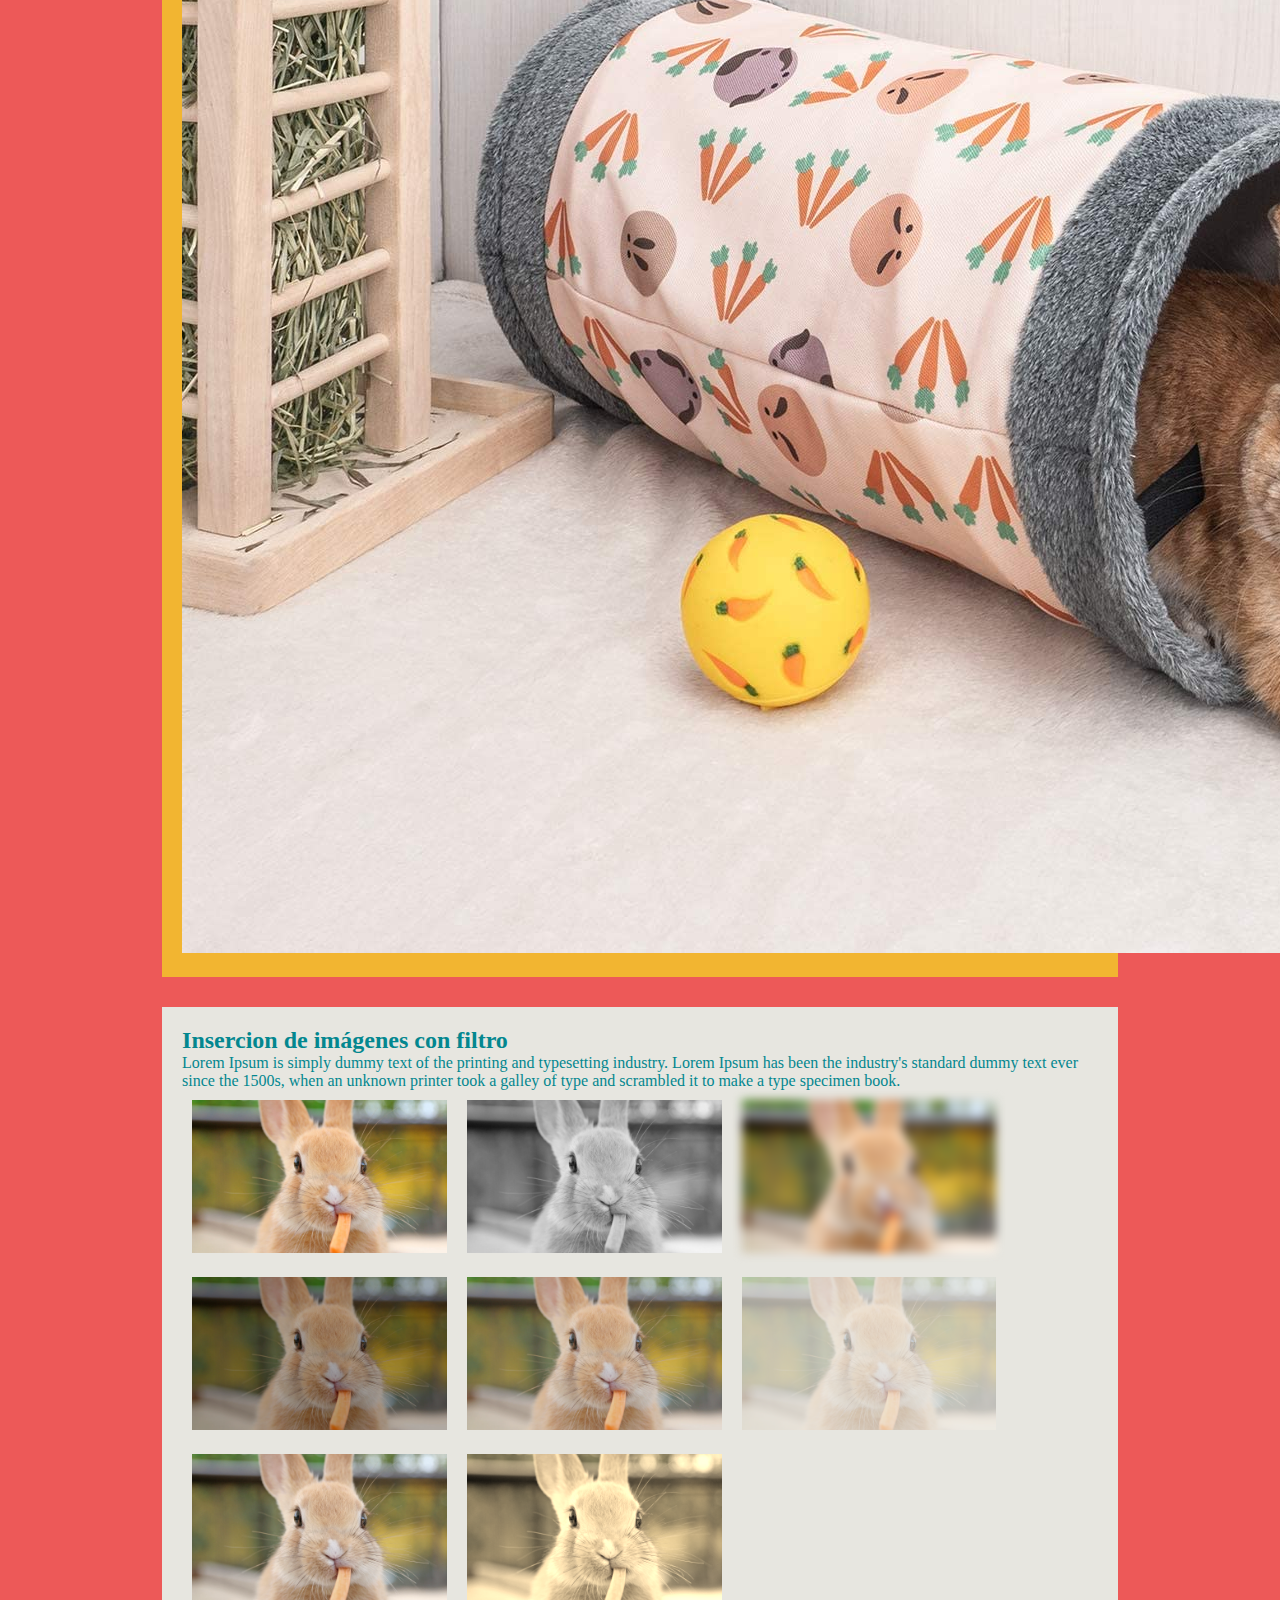
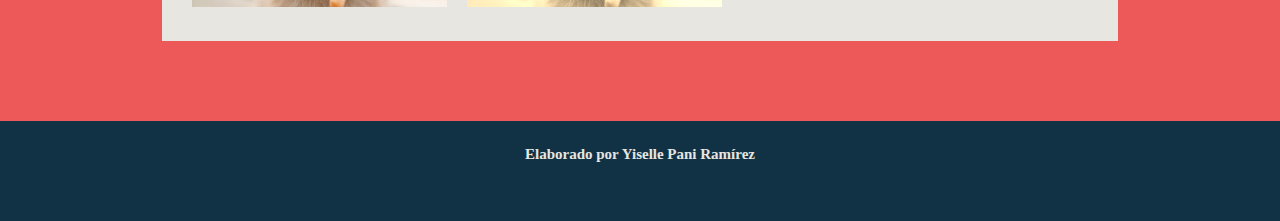
<file: HTML/Imagenes.html>
<!doctype html>
<html>
<head>
<meta charset="utf-8">
<title>Documento sin título</title>
<link rel="stylesheet" href="../CSS/Estilo imagenes.css" type="text/css">
</head>

<body>
	<header>
	<h1>Imágenes en HTML</h1>
	</header>
<nav>
  <ul>
	<li><a href="../index.html">Inicio</a></li>
	<li><a href="Audio.html">Audio</a></li>
	<li><a href="Enlaces.html">Enlaces</a></li>
    <li><a href="Estilos de texto.html">Estilo de texto</a></li>
	<li><a href="Formulario.html">Formulario</a></li>
	<li><a href="Fuentes en HTML.html">Fuentes en HTML</a></li>
    <li><a href="Listas.html">Listas</a></li>
    <li><a href="Tablas.html">Tablas</a></li>
	<li><a href="Tabla con rayas.html">Tabla con rayas</a></li>
	<li><a href="Video.html">Video</a></li>
  </ul>
</nav>
<main>
  <section id="c1" class="caja_section_impares caja_general">
			<h2>Inserción de imágenes archivo externa</h2>
	<p>eu non diam phasellus vestibulum lorem sed risus ultricies tristique nulla aliquet enim tortor at auctor urna nunc id cursus.varius quam quisque id diam vel quam elementum pulvinar etiam non quam lacus suspendisse faucibus interdum posuere lorem ipsum dolor sit amet consectetur adipiscing elit duis tristique sollicitudin nibh sit amet commodo nulla facilisi nullam vehicula ipsum a arcu cursus </p>
    <img src="../MEDIOS/IMAGENES/1-conejo-en-el-heno_1.jpg" alt="Conejo en heno">
  </section>
  <section id="c2" class="caja_section_pares caja_general">
		  <h2>Inserción de imágenes en carpeta imagenes</h2>
		  <p>eu non diam phasellus vestibulum lorem sed risus ultricies tristique nulla aliquet enim tortor at auctor urna nunc id cursus.varius quam quisque id diam vel quam elementum pulvinar etiam non quam lacus suspendisse faucibus interdum posuere lorem ipsum dolor sit amet consectetur adipiscing elit duis tristique sollicitudin nibh sit amet commodo nulla facilisi nullam vehicula ipsum a arcu cursus </p>
	  <img src="../MEDIOS/IMAGENES/Animals-bunnies_1_.jpg" alt="Conejo en tronco">
  </section>
  <section id="c3" class="caja_section_impares caja_general">
		  <h2>Inserción de imágenes desde vista en vivo</h2>
		  <p>eu non diam phasellus vestibulum lorem sed risus ultricies tristique nulla aliquet enim tortor at auctor urna nunc id cursus.varius quam quisque id diam vel quam elementum pulvinar etiam non quam lacus suspendisse faucibus interdum posuere lorem ipsum dolor sit amet consectetur adipiscing elit duis tristique sollicitudin nibh sit amet commodo nulla facilisi nullam vehicula ipsum a arcu cursus </p>
  <img src="../MEDIOS/IMAGENES/conejos-enanos-sexo.jpg" alt="Dos conejos" width="700" height="438" id="img_1"/>  
  </section >
		<section id="c5" class="caja_section_pares caja_general">
		  <h2>Inserción de mapa de imagen</h2>
		  <p>eu non diam phasellus vestibulum lorem sed risus ultricies tristique nulla aliquet enim tortor at auctor urna nunc id cursus.varius quam quisque id diam vel quam elementum pulvinar etiam non quam lacus suspendisse faucibus interdum posuere lorem ipsum dolor sit amet consectetur adipiscing elit duis tristique sollicitudin nibh sit amet commodo nulla facilisi nullam vehicula ipsum a arcu cursus </p>
	<img src="../MEDIOS/IMAGENES/71XJFicsicL._AC_SL1500_.jpg" alt="Juguetes de conejo" usemap="#workmap">
	 <map name="workmap">
			<area shape="circle" coords="590,1150,100" alt="pelota" href="https://www.roedorespark.com/juguetes-para-conejos/320-trixie-pelota-para-snacks-con-apertura-regulable-para-roedores.html">
	 </map>
  </section>
  <section class="caja_section_impares caja_general">
		<h2>Insercion de imágenes con filtro</h2>
	<p>Lorem Ipsum is simply dummy text of the printing and typesetting industry. Lorem Ipsum has been the industry's standard dummy text ever since the 1500s, when an unknown printer took a galley of type and scrambled it to make a type specimen book.</p>
	  <img src="../MEDIOS/IMAGENES/por-que-conejo-come-poco-rechaza-heno-t.jpg" alt="conejo comiendo" class="imagen_2"><img src="../MEDIOS/IMAGENES/por-que-conejo-come-poco-rechaza-heno-t.jpg" alt="conejo comiendo" class="imagen_2" id="filter_grey"><img src="../MEDIOS/IMAGENES/por-que-conejo-come-poco-rechaza-heno-t.jpg" alt="conejo comiendo" class="imagen_2" id="filter_blur"><img src="../MEDIOS/IMAGENES/por-que-conejo-come-poco-rechaza-heno-t.jpg" alt="conejo comiendo" class="imagen_2" id="filter_brillo"><img src="../MEDIOS/IMAGENES/por-que-conejo-come-poco-rechaza-heno-t.jpg" alt="conejo comiendo" class="imagen_2" id="filter_contraste"><img src="../MEDIOS/IMAGENES/por-que-conejo-come-poco-rechaza-heno-t.jpg" alt="conejo comiendo" class="imagen_2" id="filter_opacidad"><img src="../MEDIOS/IMAGENES/por-que-conejo-come-poco-rechaza-heno-t.jpg" alt="conejo comiendo" class="imagen_2" id="filter_saturacion"><img src="../MEDIOS/IMAGENES/por-que-conejo-come-poco-rechaza-heno-t.jpg" alt="conejo comiendo" class="imagen_2" id="filter_sepia">
    </section>
</main>
<footer>
  <h6>Elaborado por Yiselle Pani Ramírez</h6>
  </footer>
</body>
</html>
</file>
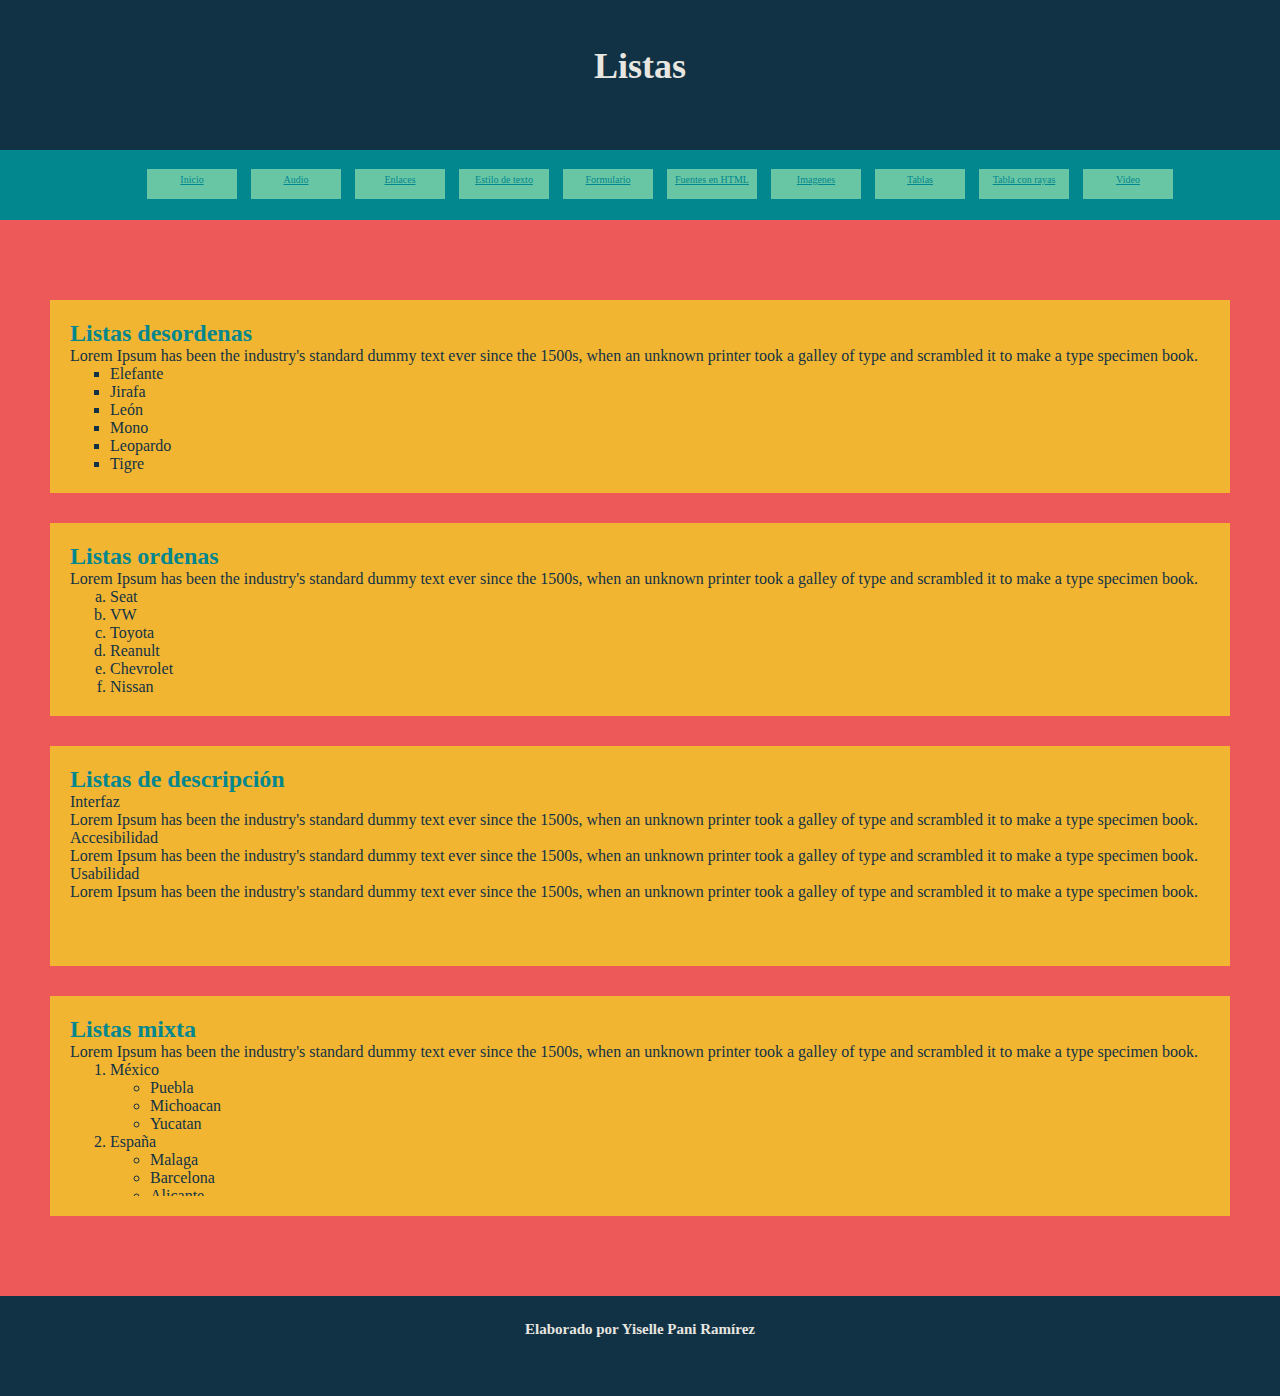
<file: HTML/Listas.html>
<!DOCTYPE html PUBLIC "-//W3C//DTD XHTML 1.0 Transitional//EN" "http://www.w3.org/TR/xhtml1/DTD/xhtml1-transitional.dtd">
<html xmlns="http://www.w3.org/1999/xhtml">
<head>
<meta http-equiv="Content-Type" content="text/html; charset=utf-8" />
<title>Listas</title>
<link href="../CSS/Estilo listas.css" rel="stylesheet" type="text/css" />
</head>
<body>
 <header>
	 <h1>Listas</h1>
	</header>
 <nav>
	<ul>
	<li><a href="../index.html">Inicio</a></li>
	<li><a href="Audio.html">Audio</a></li>
	<li><a href="Enlaces.html">Enlaces</a></li>
    <li><a href="Estilos de texto.html">Estilo de texto</a></li>
	<li><a href="Formulario.html">Formulario</a></li>
	<li><a href="Fuentes en HTML.html">Fuentes en HTML</a></li>
	<li><a href="Imagenes.html">Imagenes</a></li>
    <li><a href="Tablas.html">Tablas</a></li>
	<li><a href="Tabla con rayas.html">Tabla con rayas</a></li>
	<li><a href="Video.html">Video</a></li>
  </ul>
	</nav>
 <main>
  <section>
   <h2>Listas desordenas</h2>
   <p>Lorem Ipsum has been the industry's standard dummy text ever since the 1500s, when an unknown printer took a galley of type and scrambled it to make a type specimen book.</p>
    <ul type="square">
     <li>Elefante</li>
     <li>Jirafa</li>
     <li>León</li>
     <li>Mono</li>
     <li>Leopardo</li>
     <li>Tigre</li>
    </ul>
  </section>
  <section>
   <h2>Listas ordenas</h2>
   <p>Lorem Ipsum has been the industry's standard dummy text ever since the 1500s, when an unknown printer took a galley of type and scrambled it to make a type specimen book.</p>
    <ol type="a">
     <li>Seat</li>
     <li>VW</li>
     <li>Toyota</li>
     <li>Reanult</li>
     <li>Chevrolet</li>
     <li>Nissan</li>
    </ol>
  </section>
 
  <section>
  <div style="overflow-y: auto; height: 180px">
   <h2>Listas de descripción</h2>
   <dl>
    <dt>Interfaz</dt>
    <dd>Lorem Ipsum has been the industry's standard dummy text ever since the 1500s, when an unknown printer took a galley of type and scrambled it to make a type specimen book. </dd>
    <dt>Accesibilidad</dt>
    <dd>Lorem Ipsum has been the industry's standard dummy text ever since the 1500s, when an unknown printer took a galley of type and scrambled it to make a type specimen book. </dd>
    <dt>Usabilidad</dt>
    <dd>Lorem Ipsum has been the industry's standard dummy text ever since the 1500s, when an unknown printer took a galley of type and scrambled it to make a type specimen book. </dd>
   </dl>
    </div>
  </section>
  
  <section>
  <div style="overflow-y: auto; height: 180px">
   <h2>Listas mixta</h2>
   <p>Lorem Ipsum has been the industry's standard dummy text ever since the 1500s, when an unknown printer took a galley of type and scrambled it to make a type specimen book.</p>
    <ol>
     <li>México
      <ul type="i">
       <li>Puebla</li>
       <li>Michoacan</li>
       <li>Yucatan</li>
      </ul>
     <li>España</li>
      <ul type="I">
       <li>Malaga</li>
       <li>Barcelona</li>
       <li>Alicante</li>
      </ul>
     <li>Italia</li>
      <ul type="square">
       <li>Bolzano</li>
       <li>Varese</li>
       <li>Matera</li>
      </ul>
     <li>Estados Unidos</li>
      <ul>
       <li>Califronia</li>
       <li>Texas</li>
       <li>Luisiana</li>
      </ul>
     <li>Australia</li>
      <ol type="i" start="20">
       <li>Victoria</li>
       <li>Tasmania</li>
       <li>Nueva Gales </li>
      </ol>
     <li>Francia</li>
      <ol start="100">
       <li>Normandía</li>
       <li>Bretaña</li>
       <li>Borgoña </li>
      </ol>
      </div>
  </section>
 </main>
 <footer>
	 <h6>Elaborado por Yiselle Pani Ramírez</h6>
 </footer>
</body>
</html>
</file>
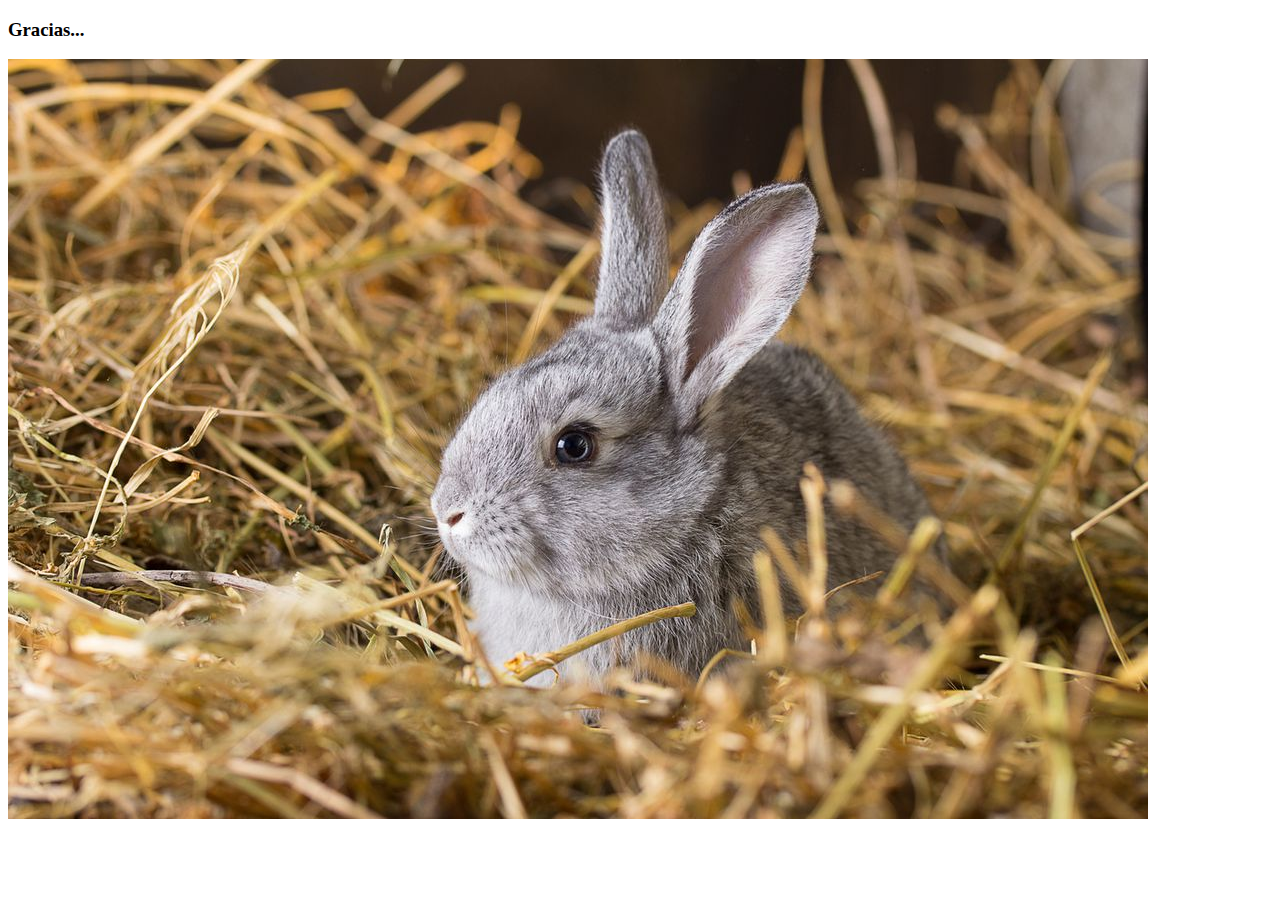
<file: HTML/Procesamiento.html>
<!doctype html>
<html>
<head>
<meta charset="utf-8">
<title>Documento sin título</title>
</head>

<body>
<h3>Gracias...</h3>
<img src="../MEDIOS/IMAGENES/1-conejo-en-el-heno_1.jpg" width="1140" height="760" alt=""/>
</body>
</html>
</file>
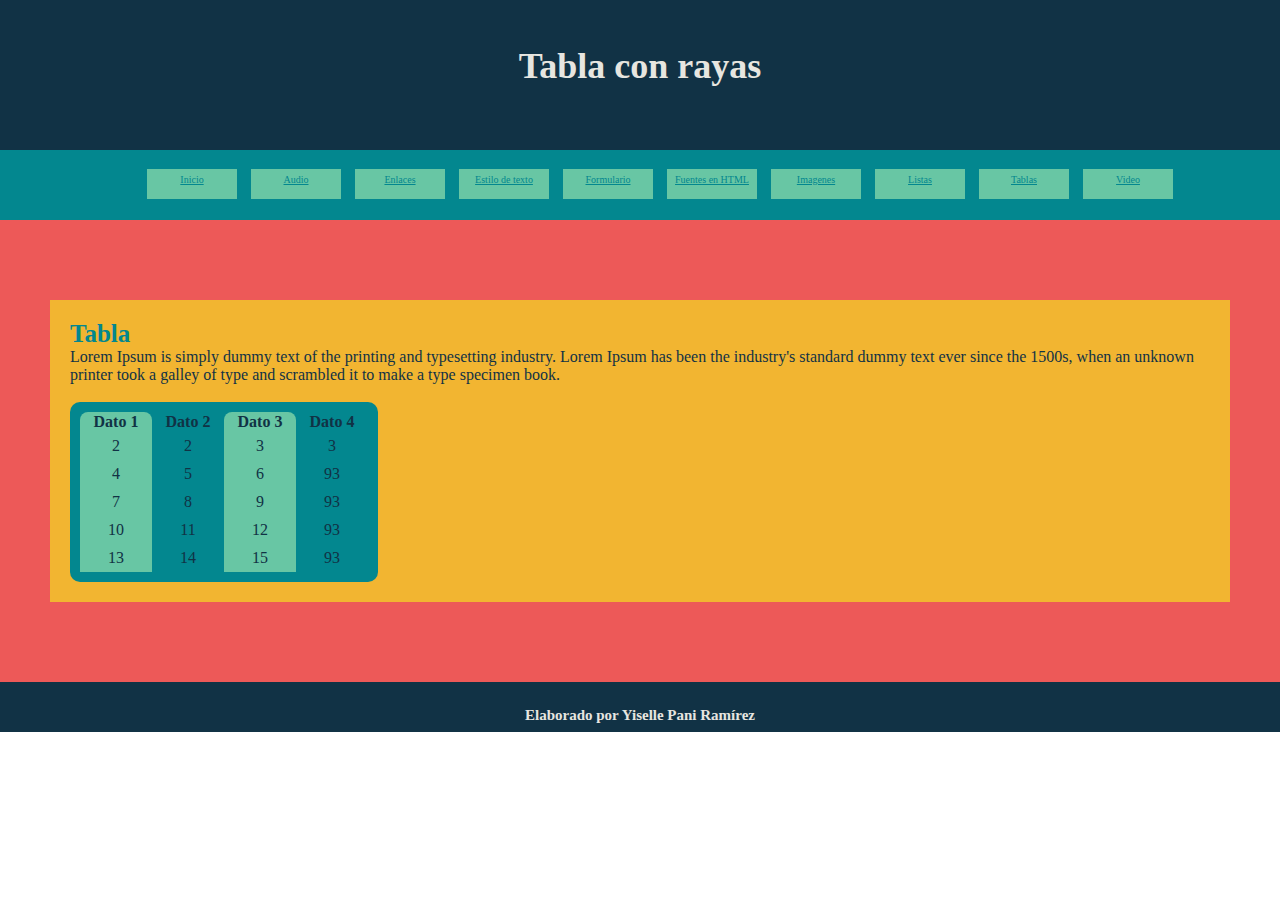
<file: HTML/Tabla con rayas.html>
<!DOCTYPE html PUBLIC "-//W3C//DTD XHTML 1.0 Transitional//EN" "http://www.w3.org/TR/xhtml1/DTD/xhtml1-transitional.dtd">
<html xmlns="http://www.w3.org/1999/xhtml">
<head>
<meta http-equiv="Content-Type" content="text/html; charset=utf-8" />
<title>Tabla con rayas</title>
<link href="../CSS/Estilo tabla con rayas.css" rel="stylesheet" type="text/css" />
</head>
<body>
<header>
<h1>Tabla con rayas</h1>
</header>
<nav>
<ul>
	<li><a href="../index.html">Inicio</a></li>
	<li><a href="Audio.html">Audio</a></li>
	<li><a href="Enlaces.html">Enlaces</a></li>
    <li><a href="Estilos de texto.html">Estilo de texto</a></li>
	<li><a href="Formulario.html">Formulario</a></li>
	<li><a href="Fuentes en HTML.html">Fuentes en HTML</a></li>
	<li><a href="Imagenes.html">Imagenes</a></li>
    <li><a href="Listas.html">Listas</a></li>
    <li><a href="Tablas.html">Tablas</a></li>
	<li><a href="Video.html">Video</a></li>
  </ul>
</nav>
<main>
<section>
 <h2>Tabla </h2>
  <p>Lorem Ipsum is simply dummy text of the printing and typesetting industry. Lorem Ipsum has been the industry's standard dummy text ever since the 1500s, when an unknown printer took a galley of type and scrambled it to make a type specimen book.</p>
  <p>&nbsp;</p>
<table>
  <thead>
    <th>Dato 1</th>
      <th>Dato 2</th>
      <th>Dato 3</th>
      <th>Dato 4</th>
      
      </thead>
      <tbody>
        <tr>
          <td>2</td> 
          <td>2</td> 
          <td>3</td> 
          <td>3</td>
        </tr>
        <tr>
          <td>4</td> 
          <td>5</td> 
          <td>6</td>
          <td>93</td> 
        </tr>
        <tr>
          <td>7</td> 
          <td>8</td> 
          <td>9</td> 
          <td>93</td>
        </tr>
        <tr>
          <td>10</td> 
          <td>11</td> 
          <td>12</td> 
          <td>93</td>
        </tr>
        <tr>
          <td>13</td> 
          <td>14</td> 
          <td>15</td>
          <td>93</td> 
        </tr>
      </tbody>
</table>
 </section>
</main>
<footer>
<h6>Elaborado por Yiselle Pani Ramírez </h6>	
</footer>
</body>
</html>
</file>
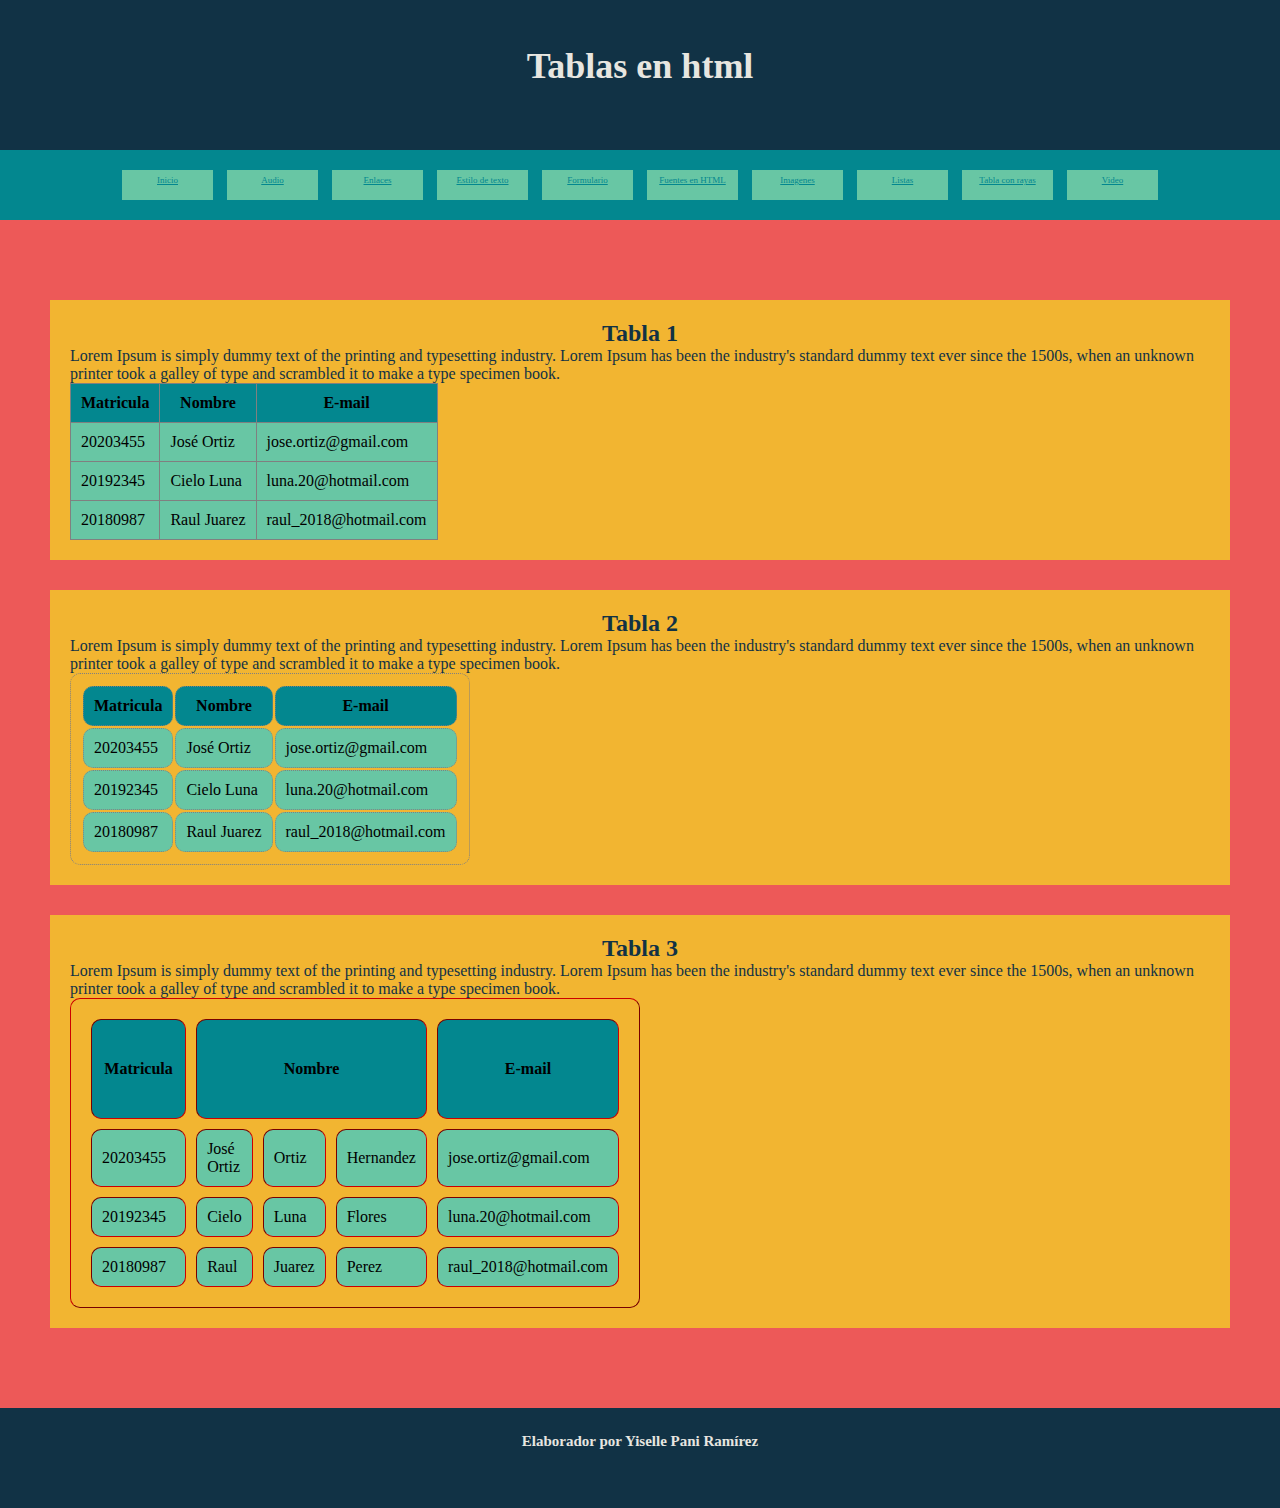
<file: HTML/Tablas.html>
<!DOCTYPE html PUBLIC "-//W3C//DTD XHTML 1.0 Transitional//EN" "http://www.w3.org/TR/xhtml1/DTD/xhtml1-transitional.dtd">
<html xmlns="http://www.w3.org/1999/xhtml">
<head>
<meta http-equiv="Content-Type" content="text/html; charset=utf-8" />
<title>Tablas</title>
<style type="text/css">
 table,th,td{
	 border-radius:10px;
	 padding:10px;
 }
 th{background-color:#03878F;
 }
 td{background-color:#68C6A4;
 }
 tr: nth-child(odd){
	 background-color:#ED5958;
 } 
</style>
<link href="../CSS/Estilo tablas.css" rel="stylesheet" type="text/css" />
</head>

<body>
<header>
 <h1>Tablas en html</h1>
</header>
<nav>
  <ul>
	<li><a href="../index.html">Inicio</a></li>
	<li><a href="Audio.html">Audio</a></li>
	<li><a href="Enlaces.html">Enlaces</a></li>
    <li><a href="Estilos de texto.html">Estilo de texto</a></li>
	<li><a href="Formulario.html">Formulario</a></li>
	<li><a href="Fuentes en HTML.html">Fuentes en HTML</a></li>
	<li><a href="Imagenes.html">Imagenes</a></li>
    <li><a href="Listas.html">Listas</a></li>
	<li><a href="Tabla con rayas.html">Tabla con rayas</a></li>
	<li><a href="Video.html">Video</a></li>
  </ul>
</nav>
<main>
 <section>
  <h2>Tabla 1</h2>
  <p>Lorem Ipsum is simply dummy text of the printing and typesetting industry. Lorem Ipsum has been the industry's standard dummy text ever since the 1500s, when an unknown printer took a galley of type and scrambled it to make a type specimen book.</p>
   <table border="1" style="border-collapse:collapse;border-radius:0px;">
    <thead>
     <tr>
      <th style="border-radius:0px;">Matricula</th>
      <th style="border-radius:0px;">Nombre</th>
      <th style="border-radius:0px;">E-mail</th>
     </tr>
    </thead>
    <tbody>
     <tr>
      <td style="border-radius:0px;">20203455</td>
      <td style="border-radius:0px;">José Ortiz</td>
      <td style="border-radius:0px;">jose.ortiz@gmail.com</td>
     </tr>  
     <tr>
      <td style="border-radius:0px;">20192345</td>
      <td style="border-radius:0px;">Cielo Luna</td>
      <td style="border-radius:0px;">luna.20@hotmail.com</td>
     </tr> 
     <tr>
      <td style="border-radius:0px;">20180987</td>
      <td style="border-radius:0px;">Raul Juarez</td>
      <td style="border-radius:0px;">raul_2018@hotmail.com</td>
     </tr> 
    </tbody>
    <tfoot></tfoot>
    </table>
 </section>
 <section>
  <h2>Tabla 2</h2>
  <p>Lorem Ipsum is simply dummy text of the printing and typesetting industry. Lorem Ipsum has been the industry's standard dummy text ever since the 1500s, when an unknown printer took a galley of type and scrambled it to make a type specimen book.</p>
   <table border="1" style="border-style:dotted;">
    <thead>
     <tr>
      <th style= "border-style:dotted;">Matricula</th>
      <th style= "border-style:dotted;">Nombre</th>
      <th style= "border-style:dotted;">E-mail</th>
     </tr>
    </thead>
    <tbody>
     <tr>
      <td style= "border-style:dotted;">20203455</td>
      <td style= "border-style:dotted;">José Ortiz</td>
      <td style= "border-style:dotted;">jose.ortiz@gmail.com</td>
     </tr>  
     <tr>
      <td style= "border-style:dotted;">20192345</td>
      <td style= "border-style:dotted;">Cielo Luna</td>
      <td style= "border-style:dotted;">luna.20@hotmail.com</td>
     </tr> 
     <tr>
      <td style= "border-style:dotted;">20180987</td>
      <td style= "border-style:dotted;">Raul Juarez</td>
      <td style= "border-style:dotted;">raul_2018@hotmail.com</td>
     </tr> 
    </tbody>
    <tfoot></tfoot>
    </table>
 </section>
 <section>
 <h2>Tabla 3</h2>
  <p>Lorem Ipsum is simply dummy text of the printing and typesetting industry. Lorem Ipsum has been the industry's standard dummy text ever since the 1500s, when an unknown printer took a galley of type and scrambled it to make a type specimen book.</p>
   <table border="1" style="border-color:#C00;width:50%; height:200px; border-spacing:10px;">
    <thead>
     <tr>
      <th style="width:200px">Matricula</th>
      <th colspan="3" style="height:100px;width:500px">Nombre</th>
      <th>E-mail</th>
     </tr>
    </thead>
    <tbody>
     <tr>
      <td>20203455</td>
      <td>José Ortiz</td>
      <td>Ortiz</td>
      <td>Hernandez</td>
      <td>jose.ortiz@gmail.com</td>
     </tr>  
     <tr>
      <td>20192345</td>
      <td>Cielo </td>
      <td>Luna</td>
      <td>Flores</td>
      <td>luna.20@hotmail.com</td>
     </tr> 
     <tr>
      <td>20180987</td>
      <td>Raul </td>
      <td>Juarez</td>
      <td>Perez</td>
      <td>raul_2018@hotmail.com</td>
     </tr> 
    </tbody>
    <tfoot></tfoot>
    </table>
 </section>
</main>
<footer>
<h6>Elaborador por Yiselle Pani Ramírez</h6></footer>
</body>
</html>
</file>
<file: CSS/Estilo index.css>
@charset "utf-8";
/* CSS Document */

header {
    background-color: #113245;
    height: 150px;
    padding-top: 25px;
    padding-bottom: 25px;
    color: #E7E6E0;
}
h2 {
    font-size: 30px;
}

* {
    height: auto;
    -webkit-box-sizing: border-box;
    -moz-box-sizing: border-box;
    margin: 0 auto;
    padding: 0 auto;
    box-sizing: border-box;
}

h1 {
    text-align: center;
    width: 1024px;
    height: 100px;
    padding: 20px;
    margin-bottom: 25px;
    font-size: 36px;
}
main {
    background-color: #ED5958;
    padding: 50px;
    height: auto;
}
ul {
    background-repeat: repeat-x;
    list-style-image: none;
    list-style-position: outside;
    list-style-type: none;
    margin-left: -38px;
    padding-top: 10px;
    padding-bottom: 10px;
}
ul li  {
    width: 150px;
    height: 40px;
    display: list-item;
    padding: 5px;
    margin-right: 10px;
    margin-left: -1px;
}
ul li a {
    background-color: #68C6A4;
    width: 170px;
    height: 25px;
    -webkit-box-sizing: content-box;
    -moz-box-sizing: content-box;
    box-sizing: content-box;
    display: inherit;
    text-align: center;
    padding-top: 3px;
    padding-bottom: 0px;
    margin-top: 0px;
    margin-bottom: 9px;
}

main section {
    background-color: #F2B531;
    margin-top: 30px;
    padding: 20px;
    margin-bottom: 30px;
    color: #113245;
}
footer {
    height: 100px;
    background-color: #113245;
    text-align: center;
}
footer h6 {
    color: #E7E6E0;
    font-size: 15px;
    width: 50%;
    height: 50px;
    padding-top: 25px;
    padding-bottom: 25px;
}

a{
    color: #ED5958;
  }
 a:visited{
    color: #113245;
  }
 a:hover{
    color: #ED5958;
    background-color:#E7E6E0;
}
 a:link{
    color: #113245;
  }
 a:active{
    color: #E4A5A4;
  }
</file>
<file: CSS/Estilo audio.css>
@charset "utf-8";
@import url("../webfonts/Cinzel_Black/stylesheet.css");
@import url('https://fonts.googleapis.com/css2?family=Xanh+Mono&display=swap');
@import url('https://fonts.googleapis.com/css2?family=Baloo+2&display=swap');
@import url("../webfonts/RobotoCondensed_Bold/stylesheet.css");
@import url('https://fonts.googleapis.com/css2?family=Pacifico&display=swap');
@import url('https://fonts.googleapis.com/css2?family=Mali:wght@300&display=swap');



/* CSS Document */

header {
    background-color: #113245;
    height: 150px;
    padding-top: 25px;
    padding-bottom: 25px;
    color: #E7E6E0;
    text-align: center;
}
* {
    height: auto;
    -webkit-box-sizing: border-box;
    -moz-box-sizing: border-box;
    margin: 0 auto;
    padding: 0 auto;
    box-sizing: border-box;
}
#form1 label {
    font-weight: bold;
    font-size: 14px;
    /* [disabled]margin-top: 10px; */
    /* [disabled]margin-bottom: 10px; */
    padding-top: 10px;
    padding-bottom: 10px;
}
h3 {
    font-size: 20px;
    padding-top: 20px;
    padding-bottom: 20px;
}
input label {
    margin-top: 30px;
    margin-bottom: 30px;
}
#form1 p label {
    margin-top: 30px;
    margin-bottom: 30px;
}
#form1 table {
    margin-left: -5px;
    margin-top: 10px;
    margin-bottom: 10px;
}
#form1 #select {
    margin-left: 15px;
}
#form1 p {
    margin-top: 15px;
    margin-bottom: 13px;
}
main section p {
    padding-top: 20px;
    padding-bottom: 20px;
    padding-right: 22px;
    padding-left: 20px;
}
main section table {
    margin-left: 14px;
}

h1 {
    text-align: center;
    width: 1024px;
    height: 100px;
    padding: 20px;
    margin-bottom: 25px;
    font-size: 36px;
}
nav {
    height: 70px;
    text-align: center;
    background-color: #03878F;
}
nav ul {
    height: 50px;
    margin-left: 10px;
    margin-right: 10px;
    padding-top: 19px;
    padding-bottom: 10px;
}
nav ul li {
    background-color: #68C6A4;
    height: 30px;
    width: 94px;
    display: inline-block;
    padding: 5px;
    list-style-image: none;
    margin-left: 5px;
    margin-right: 5px;
    font-size: 10px;
}
main {
    background-color: #ED5958;
    padding: 50px;
    height: auto;
}
main section {
    background-color: #F2B531;
    margin-top: 30px;
    padding: 20px;
    margin-bottom: 30px;
    color: #113245;
}
footer {
    height: 100px;
    background-color: #113245;
    text-align: center;
}
footer h6 {
    color: #E7E6E0;
    font-size: 15px;
    width: 50%;
    height: 50px;
    padding-top: 25px;
    padding-bottom: 25px;
}

a{
    color: #ED5958;
  }
 a:visited{
    color: #113245;
  }
 a:hover{
    color: #ED5958;
    background-color:#E7E6E0;
}
 a:link{
    color: #113245;
  }
 a:active{
    color: #E4A5A4;
  }
.video1 {
    width: 40%;
    height: auto;
}
input[type=text],input[type=password]{
	width: 30%;
	padding: 5px;
	margin: 8px 0;
	border: 3px solid #03878F;
	border-radius: 10px;
	color: firebrick;
}
input[type=submit]{
	width:10%;
    padding:5px;
	border-radius:10px;
	margin-left: 20px;
	background-color: cornflowerblue;
	color: beige;
	cursor: pointer;
}
input[type=submit]:focus{
	border:1px solid #68C6A4;
	background-color: aqua;
}
input[type=submit]:hover{
	background-color: coral;
	color: darkslategray;
}
textarea{
	width: 50%;
	height: 100px;
	padding: 12px 20px;
	color: deeppink;
	border-solidius: 10px;
	border: 1px solid #113245;
	resize: none;
}
select{
	width: 30%;
	padding: 16px 20px;
	border: none;
	border-radius: 10px;
	background-color: chocolate;
}
input[type=tel]{
	background-color:mediumorchid;
}
input[type=email]{
	background-color:darkolivegreen;
}.fuente_t2 {
    font-family: fondamento;
    font-style: italic;
    font-weight: 400;
}
.funte_t2_2 {
    font-family: dhyana;
    font-style: normal;
    font-weight: 400;
}
.parrafo_1 {
}
.fuente_t22 {
    font-family: "Cinzel Black";
}
.fuente_repositorio{
font-family: 'Raleway', sans-serif;
}
.parrafo_repositorio {
font-family: 'Space Mono', monospace;
}
.fuente_importado {
	font-family: 'Xanh Mono', monospace;
}
.parrafo_importado {
	font-family: 'Baloo 2', cursive;
}
.parrafo_11 {
    font-family: "RobotoCondensed Bold";
}
.fuente_principal {
    font-family: Gotham, "Helvetica Neue", Helvetica, Arial, sans-serif;
    font-style: normal;
    font-size: 50px;
    color: #F2B531;
    text-shadow: 2px 3px #E7E6E0;
}
.animate__delay-2s {
}
.animated__slower {
}
.animate__fast {
}
.animate__delay-3s {
}
.animate__slower {
}
.animate__repeat-3 {
}
.animated__infinite {
}
.titulo_mio {
    font-family: 'Pacifico', cursive;
    font-weight: 100;
    font-size: 32px;
}
.parrafo_mio {
	font-family: 'Mali', cursive;
}
main section img {
    height: auto;
    width: 500px;
    text-align: center;
    /* [disabled]margin-left: 208px; */

}
.animate__delay-10s {
}
</file>
<file: CSS/Estilo imagenes.css>
@charset "utf-8";
  header, nav, main, footer{
    width: 100%;
  }
* {
    -webkit-box-sizing: border-box;
    -moz-box-sizing: border-box;
    margin: 0;
    padding: 0;
    box-sizing: border-box;
}
header{
    background-color: #113245;
    height: 150px;
    padding-bottom: 25px;
    padding-top: 25px;
    text-align: center;
    color: #E7E6E0;
}
h1{
    margin-top: 0;
    margin-right: auto;
    margin-left: auto;
    margin-bottom: 25px;
    text-align: center;
    height: 100px;
    padding: 20px;
    font-size: 36px;
    width: 1024px;
}
main{
    background-color: #ED5958;
    padding: 50px;
    height: auto;
}

nav ul{
    height: 50px;
    background-color: #03878F;
    padding-top: 19px;
    padding-bottom: 10px;
}
nav {
    height: 70px;
    text-align: center;
	background-color: #03878F;
}

nav ul li {
    width: 89px;
    height: 30px;
    padding: 5px;
    display: inline-block;
    text-align: center;
    background-color: #68C6A4;
    font-size: 10px;
    margin-left: 5px;
    margin-right: 5px;
}

#caja-altura{
	height: auto;
}
 .caja_general{
	margin-top: 10px;
	margin-right: auto;
	margin-left: auto;
	margin-bottom: 10px;
	padding-top: 10px;
	padding-right: 10px;
	padding-left: 10px;
	padding-bottom: 10px;
	width: 81%;
	height: auto;
}
.caja_section_pares{
    background-color: #F2B531;
    color: #113245;
    margin-top: 30px;
    padding: 20px;
    margin-bottom: 30px;
}
.caja_section_impares{
    background-color: #E7E6E0;
    color: #03878F;
    margin-top: 30px;
    padding: 20px;
    margin-bottom: 30px;
}

#img_1 {
	height: auto;
	width: 25%;
	margin: 30px;
	border-left: 11px solid #D67371;
	border-right: 11px solid #D67371;
	border-bottom: 40px solid #D67371;
	border-top: 11px solid #D67371;
}
.caja_section_pares.caja_general p {
}
.clase {
}
.imagen_2 {
    width: 30%;
    padding: 10px;
    height: 50%;
}
#filter_grey {
    filter: grayscale(100%);
}
#filter_blur {
    filter: blur(5px);
}
#filter_brillo {
    filter: brightness(70%);
}
#filter_contraste {
    filter: contrast(80%);
}
#filter_opacidad {
    filter: opacity(30%);
}
#filter_saturacion {
    filter: saturate(70%);
}
#filter_sepia {
    filter: sepia(90%);
}
footer {
    height: 100px;
    padding-top: 25px;
    padding-bottom: 25px;
    width: auto;
    background-color: #113245;
}
footer h6 {
    width: 50%;
    margin: 0 auto;
    height: 50px;
    text-align: center;
    color: #E7E6E0;
    font-size: 15px;
}
a{
    color: #ED5958;
  }
 a:visited{
    color: #113245;
  }
 a:hover{
    color: #ED5958;
    background-color:#E7E6E0;
}
 a:link{
    color: #03878F;
  }
 a:active{
    color: #E4A5A4;
  }
</file>
<file: CSS/Estilo listas.css>
@charset "utf-8";
h1{
    width: 1024px;
    padding: 20px;
    height: 100px;
    margin-bottom: 250px;
    font-size: 36px;
    text-align: center;
}
* {
    -webkit-box-sizing: border-box;
    -moz-box-sizing: border-box;
    margin: 0 auto;
    padding: 0 auto;
    box-sizing: border-box;
}

 h2{
    color: #03878F;
    margin: 0 auto;
}
header,nav,main,footer{
  width: 100%;
}
header{
    height: 150px;
    background-color: #113245;
	color: #E7E6E0;
    margin-bottom: 0px;
    padding-top: 25px;
    padding-bottom: 25px;
  /*box-sizing:border-box;*/
}
nav{
    height: 70px;
    background-color: #03878F;
    text-align: center;
 /*box-sizing:border-box:*/
}
nav ul {
    height: 50px;
    margin-left: 10px;
    margin-right: 10px;
    padding-top: 19px;
    padding-bottom: 10px;
}
nav ul li {
    width: 90px;
    height: 30px;
    display: inline-block;
    background-color: #68C6A4;
    margin-left: 5px;
    padding: 5px;
    margin-right: 5px;
    color: #F2B531;
    text-align: center;
    font-size: 10px;
}


main{
    widht: 1024px;
    height: auto;
    background-color: #ED5958;
    padding: 50px;
}
section{
    background-color: #F2B531;
    color: #113245;
    /* [disabled]width: 1024px; */
    /* [disabled]height: 230px; */
    padding: 20px;
    margin-top: 30px;
    margin-right: auto;
    margin-left: auto;
    margin-bottom: 30px;
  /*box-sizing:border-box;*/
}
footer{
    height: 100px;
    background-color: #113245;
    text-align: center;
}
footer h6 {
    width: 50%;
    height: 50px;
    color: #E7E6E0;
    text-align: center;
    font-size: 15px;
    padding-top: 25px;
    padding-bottom: 25px;
}
a{
    color: #ED5958;
  }
 a:visited{
    color: #113245;
  }
 a:hover{
    color: #ED5958;
    background-color:#E7E6E0;
}
 a:link{
    color: #03878F;
  }
 a:active{
    color: #E4A5A4;
  }
</file>
<file: CSS/Estilo tabla con rayas.css>
@charset "utf-8";
/* CSS Document */

 table{
    border: "1";
    border-collapse: collapse;
    border-radius: 0px;
    background-color: #03878F;
    width: auto;
 }
table, th td {
    border-radius: 10px;
    padding: 10px;
    display: table-cell;
}
 th{
    color: #113245;
    text-align: center;
    width: 72px;
 }
td{
    padding: 5px;
    text-align: center;
    margin-top: 10px;
    margin-bottom: 10px;
    color: #113245;
}
table tr th {
    border-radius: 8px 8px 0px 0px / 8px;
}


 /*tr:nth-child(odd){
	 background-color:cadetblue;
	 color:aliceblue;
	 border-style:dashed;
	 border-color:red;
 }
 tr:nth-child(even){
	 background-color:darkblue;
	 color:azure;
	 border-style:dotted;
	 border-color:green;
 }*/
 /*zebras en vertical*/
 th:nth-child(odd),td:nth-child(odd){
    background-color: #68C6A4;
    border-spacing: 0px 0px;
 }
 h2{
    color: #03878F;
    font-size: 25px;
    text-align: left;
 }
* {
    -webkit-box-sizing: border-box;
    -moz-box-sizing: border-box;
    margin: 0 auto;
    padding: 0auto;
    box-sizing: border-box;
}

 header{
    height: 150px;
    background-color: #113245;
    padding-top: 25px;
    padding-bottom: 25px;
    color: #E7E6E0;
    text-align: center;
 }
h1 {
    width: 1024px;
    height: 100px;
    padding: 20px;
    margin-bottom: 25px;
    font-size: 36px;
    text-align: center;
}
nav {
    background-color: #03878F;
    height: 70px;
    text-align: center;
}
nav ul {
    height: 50px;
    margin-left: 10px;
    margin-right: 10px;
    padding-top: 19px;
    padding-bottom: 10px;
}
nav ul li {
    width: 90px;
    height: 30px;
    list-style-image: none;
    background-color: #68C6A4;
    padding: 5px;
    display: inline-block;
    margin-left: 5px;
    margin-right: 5px;
    font-size: 10px;
}
 main{
    height: auto;
    padding: 50px;
    background-color: #ED5958;
 }
main section {
    background-color: #F2B531;
    margin-top: 30px;
    padding: 20px;
    margin-bottom: 30px;
    color: #113245;
}
footer {
    background-color: #113245;
}
footer h6 {
    color: #E7E6E0;
    font-size: 15px;
    text-align: center;
    width: 50%;
    height: 50px;
    padding-top: 25px;
    padding-bottom: 25px;
}


a{
    color: #ED5958;
  }
 a:visited{
    color: #113245;
  }
 a:hover{
    color: #ED5958;
    background-color:#E7E6E0;
}
 a:link{
    color: #03878F;
  }
 a:active{
    color: #E4A5A4;
  }
</file>
<file: CSS/Estilo tablas.css>
@charset "utf-8";
/* CSS Document */
header{
    background-color: #113245;
    color: #E7E6E0;
    height: 150px;
    margin-bottom: 0px;
    padding-top: 25px;
    padding-bottom: 25px;
}
h1 {
    font-size: 36px;
    padding-top: 20px;
    padding-right: 20px;
    padding-bottom: 20px;
    padding-left: 20px;
    width: 1024px;
    height: 100px;
    text-align: center;
    margin-left: auto;
    margin-right: auto;
    margin-bottom: 25px;
}
* {
    padding: 0;
    margin: 0;
    -webkit-box-sizing: border-box;
    -moz-box-sizing: border-box;
    box-sizing: border-box;
}
nav {
    height: 70px;
    background-color: #03878F;
    text-align: center;
}
header, nav, main, footer {
    width: 100%;
}
main {
    background-color: #ED5958;
    padding: 50px;
    height: auto;
}
main section {
    background-color: #F2B531;
    margin-top: 30px;
    padding: 20px;
    margin-bottom: 30px;
}
main section h2 {
    color: #113245;
    font-style: normal;
    text-align: center;
    font-size: 24px;
}
footer {
    height: 100px;
    margin: 0 auto;
    background-color: #113245;
    text-align: center;
}
footer h6 {
    height: 50px;
    text-align: center;
    margin: 0 auto;
    width: 50%;
    padding-top: 25px;
    padding-bottom: 25px;
    color: #E7E6E0;
    font-size: 15px;
}
nav ul li {
    list-style-image: none;
    width: 91px;
    background-color: #68C6A4;
    color: #F2B531;
    margin-left: 5px;
    display: inline-block;
    padding-top: 5px;
    padding-right: 5px;
    padding-left: 5px;
    padding-bottom: 5px;
    margin-right: 5px;
    height: 30px;
    text-align: center;
    font-size: 9px;
}
nav ul {
    margin-left: 10px;
    margin-right: 10px;
    list-style-image: none;
    height: 50px;
    padding-top: 19px;
    padding-bottom: 10px;
}
main section p {
    color: #113245;
}
a{
    color: #ED5958;
  }
 a:visited{
    color: #113245;
  }
 a:hover{
    color: #ED5958;
    background-color:#E7E6E0;
}
 a:link{
    color: #03878F;
  }
 a:active{
    color: #E4A5A4;
  }
</file>
